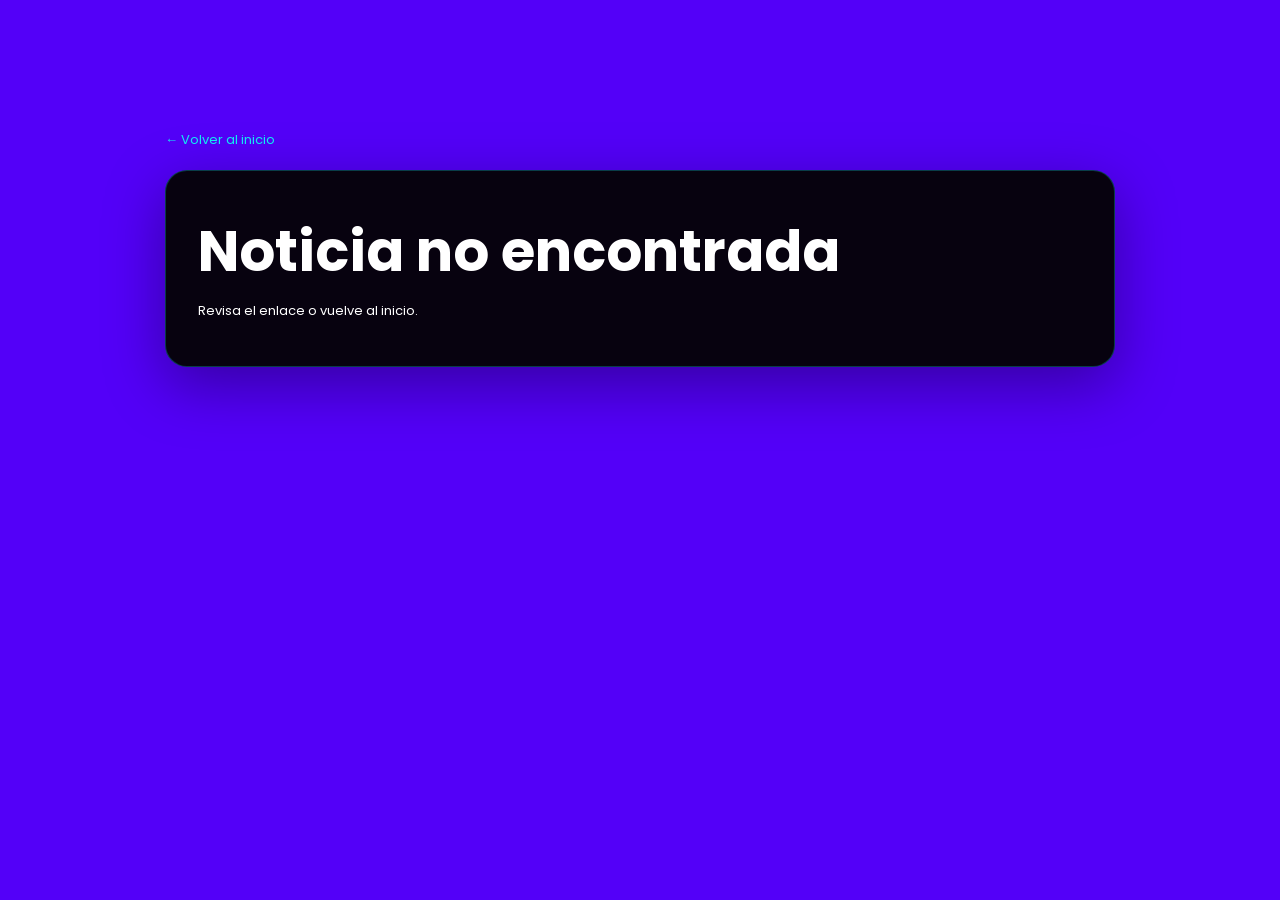
<file: noticia.html>
<!doctype html>
<html lang="es">
<head>
<meta charset="utf-8">
<meta name="viewport" content="width=device-width, initial-scale=1">
<title>Noticia | Radio Hit Colombia</title>
<link rel="preconnect" href="https://fonts.googleapis.com">
<link rel="preconnect" href="https://fonts.gstatic.com" crossorigin>
<link href="https://fonts.googleapis.com/css2?family=Poppins:wght@300;400;500;600;700;800&display=swap" rel="stylesheet">
<link rel="stylesheet" href="styles.css">
<style>
.article-shell{max-width:950px;margin:0 auto;padding:130px 24px 70px;color:#fff}.article-shell a{color:#11eaf2}.article-card{background:#07020f;border:1px solid rgba(17,234,242,.25);border-radius:22px;overflow:hidden;box-shadow:0 18px 60px rgba(0,0,0,.35)}.article-card img{width:100%;max-height:520px;object-fit:cover}.article-copy{padding:32px}.article-tag{display:inline-block;background:#5300f8;color:#fff;padding:7px 12px;border-radius:8px;font-weight:700}.article-copy h1{font-size:clamp(30px,5vw,56px);line-height:1.1;margin:18px 0}.article-meta{opacity:.75;margin-bottom:24px}.article-body{font-size:18px;line-height:1.8;white-space:pre-wrap}.back-link{display:inline-block;margin-bottom:20px}
</style>
</head>
<body>
<main class="article-shell">
<a class="back-link" href="index.html">← Volver al inicio</a>
<article id="article" class="article-card"><div class="article-copy">Cargando noticia…</div></article>
</main>
<script>
const params=new URLSearchParams(location.search);const slug=params.get('slug');
const esc=s=>String(s??'').replace(/[&<>\"']/g,c=>({'&':'&amp;','<':'&lt;','>':'&gt;','\"':'&quot;',"'":'&#39;'}[c]));
fetch('noticias.json',{cache:'no-store'}).then(r=>r.json()).then(data=>{const items=Array.isArray(data)?data:(data.items||[]);
 const item=items.find(x=>x.slug===slug); if(!item) throw new Error('No encontrada');
 document.title=`${item.titulo} | Radio Hit Colombia`;
 document.getElementById('article').innerHTML=`${item.imagen?`<img src="${esc(item.imagen)}" alt="${esc(item.titulo)}">`:''}<div class="article-copy"><span class="article-tag">${esc(item.categoria||'Noticias')}</span><h1>${esc(item.titulo)}</h1><div class="article-meta">${esc(item.fecha||'')}</div><div class="article-body">${esc(item.contenido||item.descripcion||'')}</div></div>`;
}).catch(()=>{document.getElementById('article').innerHTML='<div class="article-copy"><h1>Noticia no encontrada</h1><p>Revisa el enlace o vuelve al inicio.</p></div>'});
</script>
</body>
</html>
</file>
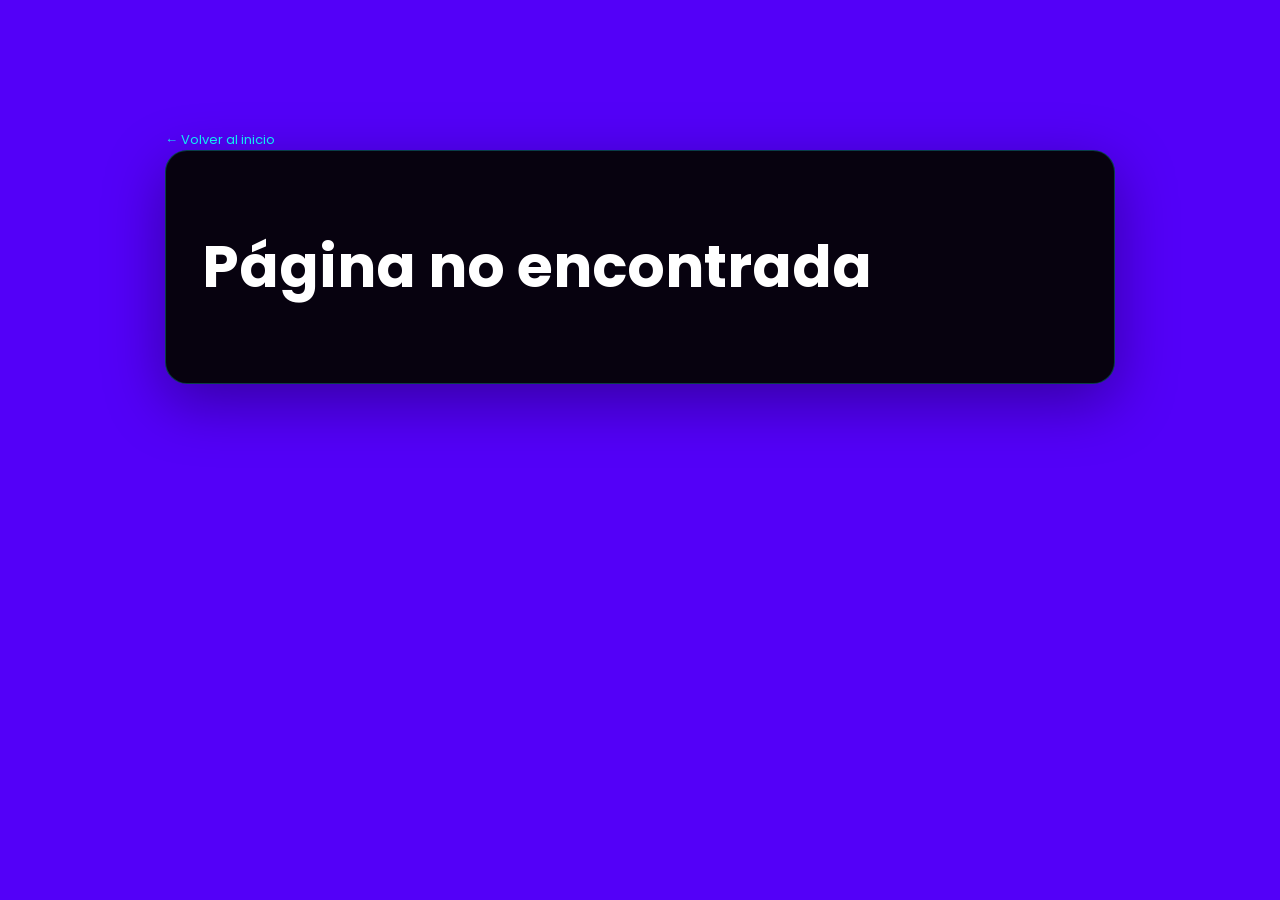
<file: pagina.html>
<!doctype html>
<html lang="es">
<head>
<meta charset="utf-8">
<meta name="viewport" content="width=device-width, initial-scale=1">
<title>Página | Radio Hit Colombia</title>
<link rel="preconnect" href="https://fonts.googleapis.com">
<link rel="preconnect" href="https://fonts.gstatic.com" crossorigin>
<link href="https://fonts.googleapis.com/css2?family=Poppins:wght@300;400;500;600;700;800&display=swap" rel="stylesheet">
<link rel="stylesheet" href="styles.css">
<style>.page-shell{max-width:950px;margin:0 auto;padding:130px 24px 70px;color:#fff}.page-card{background:#07020f;border:1px solid rgba(17,234,242,.25);border-radius:22px;padding:36px;box-shadow:0 18px 60px rgba(0,0,0,.35)}.page-card img{width:100%;border-radius:16px;margin:18px 0}.page-card h1{font-size:clamp(34px,5vw,58px);line-height:1.1}.page-body{font-size:18px;line-height:1.8;white-space:pre-wrap}.page-shell a{color:#11eaf2}</style>
</head>
<body><main class="page-shell"><a href="index.html">← Volver al inicio</a><article id="page" class="page-card">Cargando página…</article></main>
<script>
const slug=new URLSearchParams(location.search).get('slug');const esc=s=>String(s??'').replace(/[&<>\"']/g,c=>({'&':'&amp;','<':'&lt;','>':'&gt;','\"':'&quot;',"'":'&#39;'}[c]));
fetch('paginas.json',{cache:'no-store'}).then(r=>r.json()).then(data=>{const items=Array.isArray(data)?data:(data.items||[]);const item=items.find(x=>x.slug===slug);if(!item)throw new Error();document.title=`${item.titulo} | Radio Hit Colombia`;document.getElementById('page').innerHTML=`<h1>${esc(item.titulo)}</h1>${item.resumen?`<p>${esc(item.resumen)}</p>`:''}${item.imagen?`<img src="${esc(item.imagen)}" alt="${esc(item.titulo)}">`:''}<div class="page-body">${esc(item.contenido||'')}</div>`}).catch(()=>document.getElementById('page').innerHTML='<h1>Página no encontrada</h1>');
</script></body></html>
</file>
<file: styles.css>
/* 

@import url("https://cdnjs.cloudflare.com/ajax/libs/font-awesome/6.5.1/css/all.min.css");
 










 
  

  
  
	
  

  



  
 
  
  


 
<!-- Extra Variables -->







*/
/*-- Reset CSS --*/
a,abbr,acronym,address,applet,b,big,blockquote,body,caption,center,cite,code,dd,del,dfn,div,dl,dt,em,fieldset,font,form,h1,h2,h3,h4,h5,h6,html,i,iframe,img,ins,kbd,label,legend,li,object,p,pre,q,s,samp,small,span,strike,strong,sub,sup,table,tbody,td,tfoot,th,thead,tr,tt,u,ul,var{padding:0;border:0;outline:0;vertical-align:baseline;background:none;text-decoration:none}
form,textarea,input,button{-webkit-appearance:none;-moz-appearance:none;appearance:none;border-radius:0}
dl,ul,ul li{list-style:none}a,a:visited,abbr{text-decoration:none}dl,ul{font-weight:400}caption,th{text-align:center}img{border:none;position:relative}.clr{clear:both;float:none}.section,.widget,.widget ul{margin:0;padding:0}a,span.halaman-indeks-tag{color:#11eaf2}.halaman-indeks-tag{position:absolute;bottom:20px;z-index:10;border-radius:2px;padding:5px 10px;left:5px;background:#5100f1}.halaman-indeks-tag a{font-size:13px;font-weight:500;display:none}.halaman-indeks-tag a:first-child{display:inline-block}.halaman-indeks-tag:before{font-family:"font Awesome 5 Pro";margin-right:5px;font-size:16px;font-weight:900;vertical-align:middle;content:""}a img{border:0}.CSS_LIGHTBOX{z-index:999999!important}.separator a{clear:none!important;float:none!important;margin-left:0!important;margin-right:0!important}#navbar-iframe,.feed-links,.home-link,.widget-item-control,a.quickedit{display:none!important}.center{display:table;margin:0 auto;position:relative}.widget>h2,.widget>h3{display:none}
/*-- Body Content CSS --*/
body{background:#5300F8;font:13px Poppins, sans-serif;font-weight:400;color:#fff;word-wrap:break-word;margin:0;padding:0}
#header h1,#header p,#main-menu ul#main-enu-nav>li>a,.mobile-menu ul li{text-transform:uppercase}
.headblog,.top-bar-nav,.top-bar-nav ul li{float:left}
.tabs ul,.ui ul{list-style-type:none}
#blog-pager .load-more,#main-menu .mega-menu>ul,#main-menu ul>li>ul>li a,.blog-pager,.halaman-indeks,.item-post-wrap,.main-wrapper,.mega-menu-inner .mega-item,.octf-btn,.post-share .share-links li,.post-share .share-links li a,.tabs ul li{box-sizing:border-box}
.owl-carousel,.owl-carousel .owl-item{-webkit-tap-highlight-color:transparent}
.index .boxhome,.item .boxhome{height:115px}
.home #sticky-wrap{box-shadow:none}
.template-option{display:none}
#sticky-wrap,#sticky-wrap.stickyhead{box-shadow:0 0 10px rgba(128,128,128,.14)}
#main-menu .widget,#main-menu .widget>.widget-title,#sticky-wrap.stickyhead #top-bar,.accordion-body,.awesome-icon span i,.cross,.home .main-wrapper,.mobile-menu,.mobile-menu .m-sub,.octf-btn-no-icon i,.owl-carousel,.owl-carousel .owl-refresh .owl-item,.static_page .sidebar-wrapper,.tabs .content section,.tabs .slider,.tabs input[name=tab-control],.tabs ul li label br,.tabs ul li label span,.top-bar-nav .widget>.widget-title,.top-bar-social .widget>.widget-title,.btn-mobile{display:none}
#sticky-wrap{top:-115px;-webkit-transition:1s all ease;-moz-transition:1s all ease;transition:1s all ease}
#sticky-wrap.stickyhead{position:fixed;top:0;width:100%;background:#000;color:#000;padding:0;z-index:999}
#sticky-wrap.stickyhead .headblog img{margin-top:5px}
#sticky-wrap.stickyhead .iconsearch-label{bottom:-2px}
#sticky-wrap.stickyhead .headblog:before{border-top:117px solid #000000}
.header-wrapper{position:relative;width:1100px;color:#ffffff;margin:0 auto}
.headblog{position:relative;margin:0 30px 0 0;padding:0;width:187px;z-index:100}
.headblog:before{position:absolute;content:'';left:-100%;top:-50px;bottom:0;width:348px;border-right:38px solid transparent;border-top:115px solid #000000}
.btn-dekstop{display:block} 
.top-bar-nav,.top-bar-social{position:relative;display:block}
.headblog img{margin-top:-px}
.header{width:100%;padding:0;display:flex;margin:0 auto}
#header-inner{margin:8px auto;padding:0}
#header h1,#header p{line-height:38px;color:#0FFF00;padding-bottom:10px;margin:0;font-weight:400}
#header h1 a,#header h1.title a:hover{color:#FFF300;text-decoration:none}
#header .description{color:#aaa;text-shadow:none;font-style:italic;font-size:13px}
#top-bar{height:50px;overflow:hidden;margin:0}
.top-bar-nav ul li>a{height:50px;display:block;color:#ffffff;font-size:12px;font-weight:400;line-height:50px;margin:0 10px 0 0;padding:0 5px;transition:color .17s}
.top-bar-nav ul li:first-child>a{padding:0 5px 0 0}
.top-bar-nav ul>li:hover>a{text-decoration:underline}
.top-bar-social{float:right;margin:8px 0 0}
.top-bar-social ul>li{float:left;display:inline-block}
.top-bar-social ul>li>a{display:block;width:30px;height:30px;color:#ffffff;font-size:14px;text-align:center;line-height:30px;padding:0;margin:0 0 0 10px;transition:all .17s ease}
.top-bar-social ul>li:hover>a{color:#eee}
.header-menu{position:relative;font-size:15px;width:100%;margin:0;background:#6404d2}
#sticky-wrap.stickyhead .iconsearch-label {height: 27px;}
.iconsearch-label:before{position:absolute;top:0;content:'';bottom:0;left:-22%;border-radius:0;border-left:30px solid transparent;border-bottom:65px solid #000000}
.header-menu .container{position:relative;margin:0 auto;padding:0}
.iconsearch-label{cursor:pointer;height:25px;position:absolute;right:0;bottom:0;top:0;color:#11eaf2;z-index:99;font-size:16px;padding:20px;font-weight:700;background-color:#000000;transition:all .5s ease;-moz-transition:all .5s ease;-webkit-transition:all .5s ease;-ms-transition:all .5s ease;-o-transition:all .5s ease}
.iconsearch-label span{margin:0 10px}
div#searchcontainer{position:fixed;width:100%;height:100%;z-index:100;display:block;background:rgba(0,0,0,.85);left:-100%;top:0;padding-top:20%;opacity:0;cursor:pointer;text-align:center;-webkit-transform:scale(.9) translate3d(0,-50px,0);transform:scale(.9) translate3d(0,-50px,0)}
div#searchcontainer form{opacity:0;-webkit-transform:translate3d(0,-20px,0);transform:translate3d(0,-20px,0)}
div#searchcontainer form input[type=text]{width:40%;top:0;left:0;z-index:10;padding:10px;border:0;border-bottom:1px solid #000000;outline:0;font-size:1.75rem;background:none;color:#ffffff;text-align:center}
div#searchcontainer form input::-webkit-input-placeholder{color:#ffffff;opacity:.5}
div#searchcontainer form input::-moz-placeholder{color:#ffffff;opacity:.5}
div#searchcontainer form input::placeholder{color:#ffffff;opacity:.5}
div#searchcontainer form input:-ms-input-placeholder{color:#ffffff;opacity:.5}
div#searchcontainer form input::-ms-input-placeholder{color:#ffffff;opacity:.5}
div#searchcontainer.opensearch{left:0;opacity:1;-webkit-transform:scale(1) translate3d(0,0,0);-webkit-transition:all .9s ease;-ms-transition:all .9s ease;-o-transition:all .9s ease;-moz-transition:all .9s ease;transition:all .9s ease;}
div#searchcontainer.opensearch form{opacity:1;-webkit-transform:scale(1) translate3d(0,0,0);-webkit-transition:all .4s ease-in;transition:all .4s ease-in}
.cd-headline{font-size:4rem;line-height:1em;font-weight:900}
.cd-words-wrapper{display:inline-block;position:relative;text-align:left}
.cd-words-wrapper b{display:inline-block;position:absolute;white-space:nowrap;left:0;top:0}
.cd-words-wrapper b.is-visible{position:relative}
.no-js .cd-words-wrapper b{opacity:0}
.no-js .cd-words-wrapper b.is-visible{opacity:1}
.cd-headline.clip span{display:inline-block;padding:.2em 0}
.cd-headline.clip .cd-words-wrapper{overflow:hidden;vertical-align:top}
.octf-btn,.octf-btn-icon i{vertical-align:middle;display:inline-block}
.cd-headline.clip .cd-words-wrapper::after{content:'';position:absolute;top:5%;right:0;width:1px;height:88%;background-color:#000000}
.cd-headline.clip b{opacity:0}
.cd-headline.clip b.is-visible{opacity:1}
#main-menu .show-menu{display:block}
#main-menu{position:relative;height:64px;z-index:15}
#main-menu ul>li{float:left;position:relative;margin:0;padding:0;transition:background .17s}
#main-menu ul>li>a,.post-body a{transition:color .17s ease}
#main-menu ul>li>a{position:relative;color:#11eaf2;font-size:16px;font-weight:600;line-height:65px;display:inline-block;margin:0;padding:0 13px}
#main-menu ul ul,#main-menu ul>li>ul>li,#main-menu ul>li>ul>li a{transition:all .17s ease}
#main-menu ul#main-menu-nav>li:first-child>a{padding:0 13px 0 0}
#main-menu ul>li:hover>a{color:#FBFF06}
#main-menu ul#main-menu-nav,#top-bar{padding-left:10%}
#main-menu ul>li>ul{position:absolute;float:left;left:0;top:65px;width:270px;background-color:#4f00f8;z-index:99999;margin:0;padding:0;box-shadow:0 3px 5px rgba(0,0,0,.2);visibility:hidden;opacity:0}
#main-menu ul>li>ul>li>ul{position:absolute;float:left;top:0;left:100%;margin:0}
#main-menu ul>li>ul>li{display:block;float:none;position:relative}
#main-menu ul>li>ul>li a{display:block;font-size:13px;color:#4f00f8;font-weight:400;line-height:36px;border-bottom:1px solid #eee;margin:0;padding:2px 15px}
#main-menu ul>li>ul>li:hover>a{color:#f2f50b}
#main-menu ul>li>ul>li:last-child a{border-bottom:0}
#main-menu ul>li.has-sub>a:after{content:'\f107';float:right;font-family:'Font Awesome 5 Pro';font-size:14px;font-weight:400;margin:2px 0 0 8px}
#main-menu ul>li>ul>li.has-sub>a:after{content:'\f105';float:right;margin:0}
#main-menu .mega-menu{position:static!important}
#main-menu .mega-menu>ul{width:100%;padding:20px 10px}
#main-menu .mega-menu>ul.mega-menu-inner{overflow:hidden}
#main-menu ul>li:hover>ul,#main-menu ul>li>ul>li:hover>ul{visibility:visible;opacity:1}
.mega-menu-inner .mega-item{float:left;width:20%;padding:0 10px}
.mega-menu-inner .mega-content{position:relative;width:100%;overflow:hidden;padding:0}
.mega-content .post-image-wrap{width:100%;height:190px;overflow:hidden}
.mega-content .post-image-link{width:100%;height:100%;z-index:1;display:block;position:relative;overflow:hidden}
.mega-content .post-title{position:relative;font-size:14px;font-weight:700;text-transform:uppercase;margin:10px 0 5px}
.mega-content .post-title a{display:block;color:#ffffff;transition:color .17s}
.mega-content:hover .post-title a{color:#34bd5c}
.meta-price{color:#aaa;font-size:12px;font-weight:700}
.no-posts{float:left;width:100%;height:100px;line-height:100px;text-align:center}
.mega-menu .no-posts{line-height:60px;color:#ffffff}
.slide-menu-toggle{display:block;position:absolute;line-height:42px;height:42px;width:42px;top:0;left:0;font-family:FontAwesome;color:#ffffff;font-size:17px;font-weight:400;text-align:left;cursor:pointer;z-index:4;padding:0}
.slide-menu-toggle:before{content:"\f0c9"}
.nav-active .slide-menu-toggle:before{content:"\f00d"}
.mobile-menu{position:relative}
.mobile-menu>ul{margin:0}
.mobile-menu .m-sub{padding:0}
.mobile-menu ul li{position:relative;display:block;overflow:hidden;float:left;width:100%;font-size:15px;font-weight:700;line-height:35px;margin:0;padding:0;border-top: 1px solid #11eaf261;}
.mobile-menu>ul li ul{overflow:hidden}
.mobile-menu>ul>li:first-child{border-top:0}
.mobile-menu ul li a{color:#11eaf2;padding:0;display:block;transition:all .17s ease}
.mobile-menu ul li.has-sub .submenu-toggle{position:absolute;top:0;right:0;color:#000000;cursor:pointer}
.mobile-menu ul li.has-sub .submenu-toggle:after{content:'\f105';font-family:'Font Awesome 5 Pro';font-weight:400;float:right;width:34px;font-size:16px;text-align:center;transition:all .17s ease}
.mobile-menu ul li.has-sub.show>.submenu-toggle:after{transform:rotate(90deg)}
.mobile-menu>ul>li>ul>li{border-color:rgba(255,255,255,.05)}
.mobile-menu>ul>li>ul>li a{font-size:13px;text-transform:initial;font-weight:400}
.mobile-menu>ul>li>ul>li>a{color:#000000;opacity:.7;padding:0 0 0 15px}
.mobile-menu>ul>li>ul>li>ul>li{border-color:rgba(255,255,255,.02)}
.mobile-menu>ul>li>ul>li>ul>li>a{color:#000;opacity:.7;padding:0 0 0 30px}
.mobile-menu ul li a:hover,.mobile-menu ul>li>.submenu-toggle:hover{color:#f2f50b}
.chiller-theme{background:none}
.boxwrap,.statiswrap{overflow:hidden;padding:0% 0}
.boxpixal,.statiswrap{background:#}
.boxstatis .box{float:left;width:17%;margin:10px;-webkit-transition:background .3s,border .3s,-webkit-border-radius .3s,-webkit-box-shadow .3s;-o-transition:background .3s,border .3s,border-radius .3s,box-shadow .3s;transition:background .3s,border .3s,border-radius .3s,box-shadow .3s;transition:background .3s,border .3s,border-radius .3s,box-shadow .3s,-webkit-border-radius .3s,-webkit-box-shadow .3s;padding:36px 30px 36px 38px;background-color:#000;border-style:solid;border-width:0;border-radius:10px;box-shadow:12px 19px 62px 0 rgba(13,52,79,.07);z-index:999;position:relative}
.boxstatis .boximg{width:70px;height:auto}
.boxstatis .boximg img{width:100%;height:100%}
.boxmarket{overflow:hidden;padding:30px 0}
.marketleft{float:left}
.marketright{float:right}
.marketleft,.marketright{width:45%}
.marketright img{width:100%;height:auto}
.marketleft .title{position:relative;color:#777;font-size:18px;font-weight:600;padding-right:60px;display:inline-block}
.marketleft h2{position:relative;color:#322f2f;font-weight:700;line-height:1.3em;margin-top:15px}
.marketleft p{font-size:15px;color:#fff}
.recent-warpper{padding:5% 0 3%;overflow:hidden;position:relative}
.recent-boxes{position:relative;overflow:hidden}
.recent-boxes h3{font-size:2.5rem;font-weight:400;color:#00e5ff;font-family:Playball,}
#breadcrumb .delimiter:after,.YouTubePopUp-Close:before,.accordion__item .accordion-header:after,.owl-next,.owl-prev,.post-share .social a:before{font-family:"Font Awesome 5 Pro"}
.owl-carousel .animated{-webkit-animation-duration:1s;animation-duration:1s;-webkit-animation-fill-mode:both;animation-fill-mode:both}
.owl-carousel .owl-animated-in{z-index:0}
.owl-carousel .owl-animated-out{z-index:1}
.owl-carousel .fadeOut{-webkit-animation-name:fadeOut;animation-name:fadeOut}
@-webkit-keyframes fadeOut{0{opacity:1}
100%{opacity:0}}
@keyframes fadeOut{0{opacity:1}
100%{opacity:0}}
.owl-height{-webkit-transition:height .5s ease-in-out;-moz-transition:height .5s ease-in-out;-ms-transition:height .5s ease-in-out;-o-transition:height .5s ease-in-out;transition:height .5s ease-in-out}
.owl-carousel{width:100%;position:relative;z-index:1}
.owl-carousel .owl-stage{position:relative;-ms-touch-action:pan-Y}
.owl-carousel .owl-stage:after{content:".";display:block;clear:both;visibility:hidden;line-height:0;height:0}
.owl-carousel .owl-stage-outer{position:relative;overflow:hidden;-webkit-transform:translate3d(0,0,0)}
.owl-carousel .owl-controls .owl-dot,.owl-carousel .owl-controls .owl-nav .owl-next,.owl-carousel .owl-controls .owl-nav .owl-prev{cursor:pointer;-webkit-user-select:none;-khtml-user-select:none;-moz-user-select:none;-ms-user-select:none;user-select:none}
.owl-carousel.owl-loaded{display:block}
.owl-carousel.owl-loading{opacity:0;display:block}
.owl-carousel.owl-hidden{opacity:0}
.owl-carousel .owl-item{position:relative;min-height:1px;float:left;-webkit-backface-visibility:hidden;-webkit-touch-callout:none;-webkit-user-select:none;-moz-user-select:none;-ms-user-select:none;user-select:none}
.owl-carousel .owl-item img{display:block;width:100%;-webkit-transform-style:preserve-3d}
.owl-carousel.owl-text-select-on .owl-item{-webkit-user-select:auto;-moz-user-select:auto;-ms-user-select:auto;user-select:auto}
.owl-carousel .owl-grab{cursor:move;cursor:-webkit-grab;cursor:-o-grab;cursor:-ms-grab;cursor:grab}
.owl-carousel.owl-rtl{direction:rtl}
.owl-carousel.owl-rtl .owl-item{float:right}
.no-js .owl-carousel{display:block}
.owl-next,.owl-prev{top:45%;color:#ffffff;background-color:rgba(17,234,242,1);position:absolute;z-index:1;display:block;padding:0;text-align:center;overflow:hidden;transition:all .3s ease;-webkit-transition:all .3s ease;-moz-transition:all .3s ease;-o-transition:all .3s ease}
.carousel-item,.carousel-item .box-image{position:relative;width:100%;display:block}
.owl-prev{left:0}
.owl-prev:before{content:"\f104"}

.footer-box .footer li a::before,.owl-next:before{content:"\f105"}
.owl-next{right:0}
.owl-next:hover,.owl-prev:hover{background-color:#5300f8}
.owl-dots{position:relative;width:33.33%;left:0;right:0;margin:auto;text-align:center}
.owl-dot{background:#00e5ff;height:3px;width:10px;display:inline-block;margin:0 5px;-webkit-border-radius:2px;-moz-border-radius:2px;border-radius:2px;opacity:.6}
.owl-dot.active,.owl-dot:hover{background:#000000}
.main-carousel{overflow:hidden}
.main-carousel .owl-item{width:100%}
.carousel-item{overflow:hidden;background:#4F00F8;-webkit-transition:all .3s linear;transition:all .3s linear;-webkit-box-shadow:0 5px 20px 0 rgba(0,0,0,.06);box-shadow:0 5px 20px 0 rgba(0,0,0,.06)}
.accordion__item,.ot-pricing-table{box-shadow:5px 5px 20px 0 rgba(167,167,167,.1)}
.carousel-img,.carousel-item .box-image{height:300px;position:relative}
.carousel-item .carousel-content{padding:15px 30px;text-align:center}
.carousel-item .carousel-content h2.recent-title{margin:0}
.carousel-item .recent-title a,.halaman-indeks .post-info h2{color:#00F0F8;font-size:16px;font-weight:600;line-height:1.5em;text-decoration:none;margin:5px;display:-webkit-box;-webkit-line-clamp:2;-webkit-box-orient:vertical;overflow:hidden}
.carousel-item .recent-title a:hover,.halaman-indeks .post-info h2 a:hover,a.more-link:hover{text-decoration:underline}
.main-carousel .owl-next,.main-carousel .owl-prev{margin-top:0;width:40px;height:40px;font-size:25px;line-height:40px}
.main-carousel .owl-prev{left:-50px}
.main-carousel:hover .owl-prev{left:0}
.main-carousel .owl-next{right:-50px}
.main-carousel:hover .owl-next{right:0}
a.more-link{top:0;right:0;background:#4F00F8;line-height:32px;padding:7px 15px;margin:0;font-size:14px;position:absolute;color:#11eaf2;font-weight:700;text-transform:uppercase}
a.more-link:before{left:-19%;border-radius:0;border-left:30px solid transparent;border-bottom:47px solid #4F00F8;position:absolute;top:-5px;content:'';bottom:0}
.recent-boxes .widget-title{margin:0 auto 3rem;line-height:32px;max-width:1100px;width:100%;position:relative}
.recent-boxes .widget-titl h3.title{display:inline-block;position:relative;float:left;height:32px;line-height:32px;font-size:13px;padding:0;margin:0;text-transform:uppercase}
.recent-boxes .widget-title h3.title a{color:#eee}
.recent-meta span{padding:0 10px 0 0}
.recent-meta{margin:15px 0}
.recent-tag{position:absolute;bottom:20px;border-radius:2px;padding:5px 10px;left:2px;background:#4F00F8}
.recent-tag a{font-size:13px;font-weight:500}
.recent-author::before,.recent-date:before,.recent-tag:before{font-family:"font Awesome 5 Pro";margin-right:5px;font-size:16px;font-weight:900;vertical-align:middle}
.recent-author::before,.recent-date:before{color:#00F0F8}
.recent-tag:before{color:#11eaf2;content:""}
.recent-author::before{content:"\f2bd"}
.recent-date:before{content:"\f017"}
.boxpixal{overflow:hidden;padding:1% 0}
.ot-pricing-table{position:relative;float:left;text-align:center;margin:20px;background:#fff;width:22.424%;padding:10px 40px 0;-webkit-transition:all .3s linear;-moz-transition:all .3s linear;-o-transition:all .3s linear;-ms-transition:all .3s linear;transition:all .3s linear;border-radius:15px;-webkit-border-radius:15px;-moz-border-radius:15px;-webkit-box-shadow:5px 5px 20px 0 rgba(167,167,167,.1);-moz-box-shadow:5px 5px 20px 0 rgba(167,167,167,.1)}
.ot-pricing-table .title-table{position:absolute;top:30px;left:0;font-size:13px;font-weight:700;text-transform:uppercase;color:#ffffff;background:#F80000;padding:5px 15px;letter-spacing:.5px;-moz-border-radius-topleft:0;-moz-border-radius-topright:17px;-moz-border-radius-bottomright:17px;-moz-border-radius-bottomleft:0;box-shadow:8px 8px 18px 0 #e4e4e4;-webkit-box-shadow:8px 8px 18px 0 #e4e4e4;-moz-box-shadow:8px 8px 18px 0 #e4e4e4;border-radius:0 17px 17px 0;-webkit-border-radius:0 17px 17px 0}
.octf-btn,.tabs{position:relative}
.ot-pricing-table .inner-table img{margin-bottom:10px}
.ot-pricing-table .inner-table h2{font-size:28px;font-weight:500;color:#9f00ff;margin-bottom:3px}
.ot-pricing-table .inner-table h2 sup{margin-left:-25px;font-size:30px}
.ot-pricing-table .inner-table p{color:#000;font-weight:500;margin-bottom:0}
.ot-pricing-table .inner-table .details{margin-top:13px;padding-top:0px;padding-bottom:0px;line-height:0px;border-top:1px solid #}
.ot-pricing-table .inner-table .details ul{list-style:none;margin:0;padding:0;font-size:15px}
.ot-pricing-table .octf-btn{margin-bottom:-26px;color:#ffffff}
.ot-pricing-table .octf-btn:hover{box-shadow:none!important}
.ot-pricing-table:before{background:#fff;-moz-border-radius-topleft:15px;-moz-border-radius-topright:15px;-moz-border-radius-bottomright:0;-moz-border-radius-bottomleft:0;border-radius:15px 15px 0 0;-webkit-border-radius:15px 15px 0 0}
.ot-pricing-table:after{background:#fff;-moz-border-radius-topleft:0;-moz-border-radius-topright:0;-moz-border-radius-bottomright:15px;-moz-border-radius-bottomleft:15px;border-radius:0 0 15px 15px;-webkit-border-radius:0 0 15px 15px}
.ot-pricing-table.s2 .title-table{background:#f2f50b}
.octf-btn,.ot-pricing-table.s3 .title-table{background:#ff00cd}
.ot-pricing-table.s2 h2{color:#FF00CD}
.ot-pricing-table.s3 h2{color:#06f}
.octf-btn,.octf-btn:focus,.octf-btn:hover,.octf-btn:visited{color:#ffffff}
.ot-pricing-table:hover{-webkit-transform:translateY(-15px);-ms-transform:translateY(-15px);transform:translateY(-15px)}
.octf-btn{transition:all .2s ease-out;-webkit-transition:all .2s ease-out;-moz-transition:all .2s ease-out;-o-transition:all .2s ease-out;-ms-transition:all .2s ease-out;font-size:25px;padding:16px 28px;line-height:1;margin:0;text-decoration:none;white-space:nowrap;text-transform:uppercase;font-weight:500;letter-spacing:0;text-align:center;cursor:pointer;border:1px solid transparent;outline:0;overflow:hidden;border-radius:25px;-webkit-border-radius:25px;-moz-border-radius:25px;box-shadow:0 10px 25px 0 #;-webkit-box-shadow:0 10px 25px 0 #;-moz-box-shadow:0 10px 25px 0 #}
.octf-btn:focus,.octf-btn:hover{box-shadow:none}
.octf-btn.octf-btn-white{background:#fff;box-shadow:6px 6px 13px 0 rgba(42,67,113,.15);-webkit-box-shadow:6px 6px 13px 0 rgba(42,67,113,.15);-moz-box-shadow:6px 6px 13px 0 rgba(42,67,113,.15);color:#4cadff}
.octf-btn.octf-btn-white i{background:#4cadff;color:#fff}
.octf-btn.octf-btn-white:focus,.octf-btn.octf-btn-white:hover,.octf-btn.octf-btn-white:visited{color:#4cadff}
.octf-btn.octf-btn-white:before{background-color:rgba(254,76,28,.5)}
.octf-btn:before{content:"";position:absolute;top:0;left:0;width:100%;height:100%;z-index:0;-webkit-transition:all .5s;-moz-transition:all .5s;-o-transition:all .5s;transition:all .5s;opacity:1;-webkit-transform:translate(-105%,0);transform:translate(-105%,0);background-color:rgba(255,255,255,.8)}
.accordion-header,.octf-btn-icon i{-webkit-transition:all .3s linear;-moz-transition:all .3s linear;-o-transition:all .3s linear}
.octf-btn:hover:before{opacity:0;-webkit-transform:translate(0,0);transform:translate(0,0)}
.octf-btn-icon{text-align:left;padding:5px 5px 5px 18px}
.octf-btn-icon i{background:#;color:#fff;width:40px;height:40px;line-height:40px;text-align:center;margin-left:px;border-radius:50%;-webkit-border-radius:50%;-moz-border-radius:50%;-ms-transition:all .3s linear;transition:all .3s linear}
.octf-btn-primary{background:#06f}
.octf-btn-primary.octf-btn{box-shadow:12px 12px 20px 0 rgba();-webkit-box-shadow:12px 12px 20px 0 rgba();-moz-box-shadow:12px 12px 20px 0 rgba()}
.octf-btn-primary.octf-btn-icon{box-shadow:8px 8px 18px 0 #;-webkit-box-shadow:8px 8px 18px 0 #;-moz-box-shadow:8px 8px 18px 0 rgba()}
.octf-btn-primary:focus,.octf-btn-primary:hover{box-shadow:none}
.octf-btn-secondary{background:#9f00ff}
.octf-btn-secondary.octf-btn{box-shadow:12px 12px 20px 0 rgba();-webkit-box-shadow:12px 12px 20px 0 rgba();-moz-box-shadow:12px 12px 20px 0 rgba()}
.octf-btn-secondary.octf-btn-icon{box-shadow:8px 8px 18px 0 #;-webkit-box-shadow:8px 8px 18px 0 #;-moz-box-shadow:8px 8px 18px 0 #}
.octf-btn-secondary i{color:#Fff}
.octf-btn-secondary.octf-btn-white{color:#00c3ff;box-shadow:6px 6px 13px 0 rgba(42,67,113,.15);-webkit-box-shadow:6px 6px 13px 0 rgba(42,67,113,.15);-moz-box-shadow:6px 6px 13px 0 rgba(42,67,113,.15)}
.octf-btn-secondary.octf-btn-white:focus,.octf-btn-secondary.octf-btn-white:hover,.octf-btn-secondary.octf-btn-white:visited{color:#00c3ff}
.octf-btn-third i,.octf-btn-third.octf-btn-white:focus,.octf-btn-third.octf-btn-white {color:#fff:hover,.octf-btn-third.octf-btn-white:visited{color:#f2f50b}
.octf-btn-secondary.octf-btn-white i{background:#00c3ff}
.octf-btn-third,.octf-btn-third.octf-btn-white i{background:#FF00CD}(body.color.blue)}
.octf-btn-secondary:focus,.octf-btn-secondary:hover{box-shadow:none}
.octf-btn-third.octf-btn{box-shadow:12px 12px 20px 0 rgba();-webkit-box-shadow:12px 12px 20px 0 rgba();-moz-box-shadow:12px 12px 20px 0 rgba()}
.octf-btn-third.octf-btn-icon{box-shadow:8px 8px 18px 0 #;-webkit-box-shadow:8px 8px 18px 0 #;-moz-box-shadow:8px 8px 18px 0 #}
.octf-btn-third.octf-btn-white{color:#f2f50b;box-shadow:6px 6px 13px 0 rgba(42,67,113,.15);-webkit-box-shadow:6px 6px 13px 0 rgba(42,67,113,.15);-moz-box-shadow:6px 6px 13px 0 rgba(42,67,113,.15)}
.octf-btn-third:focus,.octf-btn-third:hover{box-shadow:none}
.btn-readmore a{transition:all .2s ease-out;-webkit-transition:all .2s ease-out;-moz-transition:all .2s ease-out;-o-transition:all .2s ease-out;-ms-transition:all .2s ease-out;font-size:12px;line-height:1;display:inline-block;text-decoration:none;white-space:nowrap;font-weight:500;letter-spacing:1px;text-transform:uppercase}
.accordion{font-size:1rem;margin:0 auto}
.accordion-header{padding:0 5px;cursor:pointer;font-size:16px;font-weight:600;-ms-transition:all .3s linear;transition:all .3s linear}
.accordion-body__contents{padding:20px 5px;font-size:14px;color:#6c08cf;line-height:2;font-weight:400}
.accordion__item .accordion__item .accordion-header{background:#fff;color:#021f2d;padding:10px 20px;font-size:14px}
.accordion__item.active:last-child .accordion-header{border-radius:0}
.accordion:first-child .accordion__item .accordion-header{border-bottom:1px solid transparent}
.accordion__item .accordion-header:after{content:"\f067";float:right;position:relative;transition:.3s all;transform:rotate(0);font-weight:400;height:30px;width:30px;line-height:30px;text-align:center;font-size:13px;background:#6c08cf;color:#f2f50b;border-radius:50%;-webkit-border-radius:50%;-moz-border-radius:50%}
.accordion__item.active>.accordion-header:after{content:"\f068";font-family:"Font Awesome 5 Pro";background:#f2f50b;color:#ffffff;transform:rotate(-180deg)}
.accordion__item{cursor:pointer;background:#00e5ff;display:block;overflow:hidden;font-weight:500;color:#6C08CF;padding:13px 10px 13px 25px;-webkit-transition:all .3s linear;-moz-transition:all .3s linear;-o-transition:all .3s linear;margin-bottom:20px;-webkit-box-shadow:5px 5px 20px 0 rgba(167,167,167,.1);-moz-box-shadow:5px 5px 20px 0 rgba(167,167,167,.1);-ms-transition:all .3s linear;transition:all .3s linear}
.tabs{padding:0;width:100%}
.tabs ul li label{font-weight:400;font-size:15px}
.tabs ul li label span{display:block;color:#000000;padding:10px 0;font-weight:500;font-size:14px}
.tabs ul{padding-left:0;display:-webkit-box;display:flex;-webkit-box-orient:horizontal;-webkit-box-direction:normal;flex-direction:row;margin-bottom:40px;-webkit-box-pack:justify;justify-content:space-between;-webkit-box-align:end;align-items:flex-end;flex-wrap:wrap}
.tabs ul li{-webkit-box-flex:1;flex:1;width:25%;padding:0 10px;text-align:center}
.tabs ul li label.color1{background-color:#9fb6ff}
.tabs ul li label.color2{background-color:#a5dce4}
.tabs ul li label.color3{background-color:#f9d8ac}
.tabs ul li label.color4{background-color:#b9f5eb}
.tabs ul li label.color5{background-color:#d0c1f7}
.tabs ul li label i{font-size:30px}
.tabs ul li label.color1 i,.tabs ul li label.color1 span{color:#5962b1}
.tabs ul li label.color2 i,.tabs ul li label.color2 span{color:#1893a5}
.tabs ul li label.color3 i,.tabs ul li label.color3 span{color:#c58024}
.tabs ul li label.color4 i,.tabs ul li label.color4 span{color:#12907b}
.tabs ul li label.color5 i,.tabs ul li label.color5 span{color:#8013af}
.tabs input[name=tab-control]:nth-of-type(1):checked~ul>li:nth-child(1)>label span,.tabs input[name=tab-control]:nth-of-type(1):checked~ul>li:nth-child(1)>label.color1 i,.tabs input[name=tab-control]:nth-of-type(2):checked~ul>li:nth-child(2)>label span,.tabs input[name=tab-control]:nth-of-type(2):checked~ul>li:nth-child(2)>label.color2 i,.tabs input[name=tab-control]:nth-of-type(3):checked~ul>li:nth-child(3)>label span,.tabs input[name=tab-control]:nth-of-type(3):checked~ul>li:nth-child(3)>label.color3 i,.tabs input[name=tab-control]:nth-of-type(4):checked~ul>li:nth-child(4)>label span,.tabs input[name=tab-control]:nth-of-type(4):checked~ul>li:nth-child(4)>label.color4 i,.tabs input[name=tab-control]:nth-of-type(5):checked~ul>li:nth-child(5)>label span,.tabs input[name=tab-control]:nth-of-type(5):checked~ul>li:nth-child(5)>label.color5 i{color:#ffffff}
.boxwrap-wrap{overflow:hidden;padding:0px 0}
.boxwrap-os-left{float:left;width:45%}
.boxwrap-os-right{float:right;width:82%}
.boxwrap-os-left h2{color:#ffffff;font-size:3rem;line-height:1.2em;margin:0;font-weight:900;letter-spacing:-2px}
.boxwrap-os-left h2 span{color:#f2f50b}
.boxwrap-os-right p{font-size:15px}
.font-small h2 {font-size: 35px!important;padding:0 0 20px 0;}
.font-big h2{font-size:35px!important;padding: 0;}
.box-ui{margin:-8% auto 3%;display:flex}
.ui{width:900px;margin:0 auto;color:#ffffff;box-shadow:none}
.ui ul{margin:0 30px 10px 0;padding:0;font-size:11px;font-weight:400;line-height:20px}
.ui .drop{z-index:-3;opacity:0;width:100%;height:10px;background:#f2f50b;position:absolute;color:#ffffff;bottom:0;padding:12px 0 21px;-webkit-transition-property:bottom,opacity;transition-property:bottom,opacity;-webkit-transition-duration:.3s;transition-duration:.3s}
.ui_box,.ui_box:hover{-webkit-transition-duration:.3s;position:relative;transition-duration:.3s}
.ui .drop p{color:#ffffff;text-align:center}
.ui_box{width:300px;height:220px;background:#3d3d3d;float:left;box-shadow:-1px 0 rgba(255,255,255,.07);-webkit-transform:scale(1);transform:scale(1);-webkit-transition-property:background,-webkit-transform;transition-property:background,-webkit-transform;transition-property:transform,background;transition-property:transform,background,-webkit-transform}
.ui_box__inner{padding:30px}
.ui_box__inner span{font-size:36px;font-weight:700}
.ui_box:hover .ui_box__inner span,.ui_box:hover ul li{color:#f2f50b}
.ui_box:hover h2{color:#333}
.ui_box__inner .progress{width:100%;margin-top:10px;height:6px;background:rgba(101,101,101,.3);margin-bottom:15px}
.ui_box__inner .progress_graph{float:right;border-bottom:1px solid rgba(255,255,255,.09);width:85px;text-align:center;position:relative;padding-left:20px;top:24px}
.ui_box__inner .progress_graph__bar--1{width:10px;height:20px;background:#f2f50b;float:left;margin-right:10px;position:relative;bottom:-10px;-webkit-animation:graph 1s}
.ui_box__inner .progress_graph__bar--2{width:10px;-webkit-animation:graph2 1s;height:30px;float:left;margin-right:10px;background:#f2f50b}
.ui_box__inner .progress_graph__bar--3{width:10px;height:24px;margin-right:10px;-webkit-animation:graph3 1s;background:#f2f50b;float:left;position:relative;bottom:-6px}
.ui_box__inner .progress_graph__bar--4{width:10px;height:14px;-webkit-animation:graph4 1s;bottom:-16px;position:relative;background:#f2f50b;float:left}
.ui_box__inner .progress_bar{height:6px;float:left;width:58%;background:#f2f50b;-webkit-animation:bar 2s}
.ui_box__inner .progress_bar--two{height:6px;float:left;width:78%;background:#f2f50b;-webkit-animation:bar2 2s}
.ui_box h2{font-weight:400;font-size:16px;margin:-4px 0 3px}
.ui_box p{font-size:13px;color:#00e5ff;clear:left;font-weight:300;margin:2px 0 15px}
.ui_box:hover{background:#fff;-webkit-transform:scale(1.1);transform:scale(1.1);-webkit-transition-property:background,-webkit-transform;transition-property:background,-webkit-transform;transition-property:transform,background;transition-property:transform,background,-webkit-transform;z-index:1}
.ui_box:hover .ui_box__inner p{color:#333}
.ui_box:hover .drop{-webkit-transition-property:bottom,opacity;transition-property:bottom,opacity;-webkit-transition-duration:.3s;transition-duration:.3s;bottom:-42px;opacity:1}
.stat_left{float:left}
@-webkit-keyframes bar{from{width:0}
to{width:58%}}
@keyframes bar{from{width:0}
to{width:58%}}
@-webkit-keyframes bar2{from{width:0}
to{width:78%}}
@keyframes bar2{from{width:0}
to{width:78%}}
@-webkit-keyframes graph{from{height:0}
to{height:20px}}
@keyframes graph{from{height:0}
to{height:20px}}
@-webkit-keyframes graph2{from{height:0}
to{height:30px}}
@keyframes graph2{from{height:0}
to{height:30px}}
@-webkit-keyframes graph3{from{height:0}
to{height:24px}}
@keyframes graph3{from{height:0}
to{height:24px}}
@-webkit-keyframes graph4{from{height:0}
to{height:13px}}
@keyframes graph4{from{height:0}
to{height:13px}}
.boxwrap-left{float:left}
.boxwrap-right{float:right}
.boxwrap-left,.boxwrap-right{width:45%}
.boxwrap-text h3{color:#11eaf2;font-size:25px;font-weight:800;margin:2;text-transform:uppercase}
.boxwrap-text p{font-size:16px}
.boxwrap-text h2{color:#ffffff;font-size:55px;font-weight:800;letter-spacing:-1px;line-height:1;margin:10px 0}
.boxwrap-text h2 span{color:#f2f50b}
.boxwrap-icon{margin:30px 0;display:inline-block}
.boxwrap-number{float:left;width:27%;margin-right:31px}
.boxwrap-number i{font-size:8px;position:relative;color:#ffc400;display:block}
.boxwrap-number h4{color:#ffc400;margin:0;line-height:1;font-size:40px;font-weight:700}
.touc1 h4,.touc1 i{color:#4cadff}
.touc2 h4,.touc2 i{color:#f2f50b}
.boxwrap-number p{margin:0;font-size:15px}
.colorwp{font-weight:400;font-size:13px;background:#f2f50b;background:linear-gradient(-35deg,#25D366 0,#25D366 100%);box-shadow:0 10px 25px 0 #}
.center-text{text-align:center;margin-bottom:3%}
.center-text h2{font-size:3rem}
.serviceimg{width:400px;max-width:100%;margin-top:25px}
.serviceimg img{width:100%;height:auto}
.tabs .content p{font-size:14px;line-height:1.7;font-weight:300}
.content-right>ul{padding-left:0;list-style:none;margin-top:40px;margin-bottom:40px}
.content-right>ul>li{line-height:1.4;display:inline-block;width:48%;text-align:left;padding:0}
.content-right>ul>li i{float:left;margin-right:20px;width:40px;font-size:40px;height:40px}
.content-right>ul>li i.icon1{color:#0BEAF5}
.content-right>ul>li i.icon2{color:#00c3ff}
.tabs input[name=tab-control]:nth-of-type(1):checked~.content>section:nth-child(1).content-right .btncolor{background:#ff9b8f;background:linear-gradient(-35deg,rgba(255,155,143,1) 0,#ff68a2 100%);box-shadow:0 10px 25px 0 #ffc1d4}
.tabs input[name=tab-control]:nth-of-type(2):checked~.content>section:nth-child(2).content-right .btncolor{background:#61d020;background:linear-gradient(-35deg,#61d020 0,#8bec51 100%);box-shadow:0 10px 25px 0 #beeaa4}
.tabs input[name=tab-control]:nth-of-type(3):checked~.content>section:nth-child(3).content-right .btncolor{background:#f9c253;background:linear-gradient(-35deg,#f9c253 0,#ffc54f 100%);box-shadow:0 10px 25px 0 #ffefce}
.tabs input[name=tab-control]:nth-of-type(4):checked~.content>section:nth-child(4).content-right .btncolor{background:#32ecad;background:linear-gradient(-35deg,#5dfbc5 0,#32ecad 100%);box-shadow:0 10px 25px 0 #c6f7e6}
.tabs input[name=tab-control]:nth-of-type(5):checked~.content>section:nth-child(5).content-right .btncolor{background:#975cf4;background:linear-gradient(-35deg,#b58af9 0,#975cf4 100%);box-shadow:0 10px 25px 0 #dec9ff}
.content-right .btnfont{font-size:13px;padding:15px 30px;font-weight:400}
.tabs ul li label{padding:35px 15px;box-shadow:none;color:#ffffff;border-radius:5px;position:relative;text-overflow:ellipsis;display:block;cursor:pointer;-webkit-transition:all .2s ease-in-out;transition:all .2s ease-in-out;white-space:nowrap;-webkit-user-select:none;-moz-user-select:none;-ms-user-select:none;user-select:none}
.tabs input[name=tab-control]:nth-of-type(1):checked~ul>li:nth-child(1)>label.color1{background:#5e6eff}
.tabs input[name=tab-control]:nth-of-type(2):checked~ul>li:nth-child(2)>label.color2{background:#00b8d5}
.tabs input[name=tab-control]:nth-of-type(3):checked~ul>li:nth-child(3)>label.color3{background:#fad961}
.tabs input[name=tab-control]:nth-of-type(4):checked~ul>li:nth-child(4)>label.color4{background:#32ecad}
.tabs input[name=tab-control]:nth-of-type(5):checked~ul>li:nth-child(5)>label.color5{background:#8a63f2}
.tabs input[name=tab-control]:nth-of-type(1):checked~ul>li:nth-child(1)>label.color1::after,.tabs input[name=tab-control]:nth-of-type(2):checked~ul>li:nth-child(2)>label.color2::after,.tabs input[name=tab-control]:nth-of-type(3):checked~ul>li:nth-child(3)>label.color3::after,.tabs input[name=tab-control]:nth-of-type(4):checked~ul>li:nth-child(4)>label.color4::after,.tabs input[name=tab-control]:nth-of-type(5):checked~ul>li:nth-child(5)>label.color5::after{position:absolute;bottom:-20px;margin:0 auto;content:'';left:40%;border-right:20px solid transparent;border-left:20px solid transparent;border-bottom:0 solid transparent}
.tabs input[name=tab-control]:nth-of-type(1):checked~ul>li:nth-child(1)>label.color1::after{border-top:20px solid #}
.tabs input[name=tab-control]:nth-of-type(2):checked~ul>li:nth-child(2)>label.color2::after{border-top:20px solid #}
.tabs input[name=tab-control]:nth-of-type(3):checked~ul>li:nth-child(3)>label.color3::after{border-top:20px solid #}
.tabs input[name=tab-control]:nth-of-type(4):checked~ul>li:nth-child(4)>label.color4::after{border-top:20px solid #}
.tabs input[name=tab-control]:nth-of-type(5):checked~ul>li:nth-child(5)>label.color5::after{border-top:20px solid #}
.tabs .content{margin:20px 10px;padding:0;display:inline-flex}
.tabs .content section{padding:50px 80px;-webkit-animation-name:content;animation-name:content;-webkit-animation-direction:normal;animation-direction:normal;-webkit-animation-duration:.3s;animation-duration:.3s;-webkit-animation-timing-function:ease-in-out;animation-timing-function:ease-in-out;-webkit-animation-iteration-count:1;animation-iteration-count:1;line-height:1.4;background:url() 100% 115% no-repeat #000;background-size:550px 380px}
.tabs .content section h3{font-size:20px;font-weight:600}
.tabs input[name=tab-control]:nth-of-type(1):checked~.content>section:nth-child(1) h3:after{background:#5e6eff}
.tabs input[name=tab-control]:nth-of-type(2):checked~.content>section:nth-child(2) h3:after{background:#00b8d5}
.tabs input[name=tab-control]:nth-of-type(3):checked~.content>section:nth-child(3) h3:after{background:#f9c253}
.tabs input[name=tab-control]:nth-of-type(4):checked~.content>section:nth-child(4) h3:after{background:#32ecad}
.tabs input[name=tab-control]:nth-of-type(5):checked~.content>section:nth-child(5) h3:after{background:#8a63f2}
.tabs .content section h3::after{content:"";position:relative;display:block;width:30px;height:3px;background:#428bff;margin-top:5px;left:1px}
.content-right{float:right}
.content-left{float:left}
.content-left,.content-right{width:50%}
.tabs input[name=tab-control]:nth-of-type(1):checked~.content>section:nth-child(1),.tabs input[name=tab-control]:nth-of-type(2):checked~.content>section:nth-child(2),.tabs input[name=tab-control]:nth-of-type(3):checked~.content>section:nth-child(3),.tabs input[name=tab-control]:nth-of-type(4):checked~.content>section:nth-child(4),.tabs input[name=tab-control]:nth-of-type(5):checked~.content>section:nth-child(5){display:block}
.tabs input[name=tab-control]:nth-of-type(1):checked~.content>section:nth-child(1){box-shadow:0 10px 30px 0 #}
.tabs input[name=tab-control]:nth-of-type(2):checked~.content>section:nth-child(2){box-shadow:0 10px 30px 0 rgba(83,194,3,.2)}
.tabs input[name=tab-control]:nth-of-type(3):checked~.content>section:nth-child(3){box-shadow:0 10px 30px 0 rgba(247,107,28,.2)}
.tabs input[name=tab-control]:nth-of-type(4):checked~.content>section:nth-child(4){box-shadow:0 10px 30px 0 rgba(0,191,141,.2)}
.tabs input[name=tab-control]:nth-of-type(5):checked~.content>section:nth-child(5){box-shadow:0 10px 30px 0 rgba(196,68,251,.2)}
@-webkit-keyframes content{from{opacity:0;-webkit-transform:translateY(5%);transform:translateY(5%)}
to{opacity:1;-webkit-transform:translateY(0);transform:translateY(0)}}
@keyframes content{from{opacity:0;-webkit-transform:translateY(5%);transform:translateY(5%)}
to{opacity:1;-webkit-transform:translateY(0);transform:translateY(0)}}
.home .boxhome{position:relative;display:block;overflow:hidden;width:auto;height:83vh}
#footer-wrapper,.boxhome,.recent-warpper,.subs-wrapper{background-color:#000000;background-image: -webkit-gradient(linear,left top,right top,from(#000000),to(#000000));background-image: linear-gradient(to right,#000000,#000000)}
.item .boxhome{margin-bottom:30px}
.overlay{position:fixed;left:0;right:0;top:0;bottom:0;display:none}
.overlay.active,div#searchcontainer.opensearch {cursor: url(https://blogger.googleusercontent.com/img/b/R29vZ2xl/AVvXsEgfDG5wwzZ3h6YHbt60laipbrbiwoOldPamFtcOzL1X8T6-NOFwpJmV_H7fTR_44iq23oF0KMlaXJ1bDtTC26G4Hb4ACJNQsqEf_mh_PnCgyKhPrfDi0xWH9Y-tTJKRKPIJ7Kc8UNfYuYXE/s1600/cross-out.png),pointer;}
.overlay.active{z-index:999;background:rgba(0,0,0,0.79);display:block}
.digital-wrapper {z-index:99999;overflow:hidden;padding-top:8%}
.digital-wrapper h3{font-size:40px;font-weight:500;line-height:1.2;color:#ffffff;margin:0}
.box-left p{font-size:16px;line-height:1.5em}
.box-left{float:left;width:45%;color:#11eaf2}
.box-right{float:right;width:50%;margin-top:-14%}
.box-right img{width:100%;height:auto}
.boxwrap-left h5{margin:0;font-weight:500;text-transform:uppercase;font-size:17px}
.YouTubePopUp-Wrap{position:fixed;width:100%;height:100%;background-color:rgba(0,0,0,.8);top:0;left:0;z-index:9999999999999}
.YouTubePopUp-animation{opacity:0;animation-name:YouTubePopUp}
@-webkit-keyframes YouTubePopUp{0{opacity:0}
100%{opacity:1}}
@keyframes YouTubePopUp{0{opacity:0}
100%{opacity:1}}
.YouTubePopUp-Content{max-width:800px;display:block;margin:0 auto;height:100%;position:relative}
.YouTubePopUp-Content iframe{max-width:100%!important;width:100%!important;display:block!important;height:500px!important;border:none!important;position:absolute;top:0;bottom:0;margin:auto 0}
.YouTubePopUp-Hide{animation-name:YouTubePopUpHide}
@-webkit-keyframes YouTubePopUpHide{0{opacity:1}
100%{opacity:0}}
@keyframes YouTubePopUpHide{0{opacity:1}
100%{opacity:0}}
.YouTubePopUp-Close{position:absolute;top:0;cursor:pointer;bottom:500px;z-index:10;right:-13px;margin:auto 0;width:24px;color:#ffffff;height:24px;background:#ffffff;border:2px solid #fff;border-radius:50px;line-height:24px;text-align:center}
.YouTubePopUp-Close:hover{opacity:.5}
.YouTubePopUp-Close:before{content:'\f00d'}
.wpbtn{padding:10px 0;clear:both;display:block;position:relative;margin:0 auto}
.js-modal-video,.js-modal-video .overlay-box span{display:inline-block;height:60px;width:60px;text-align:center}
.wpbtn a.btn-wite{background:#4F00F8;padding:17px 50px;border-radius:50px}
.wpbtn a{margin-right:20px}
.js-modal-video{position:relative;font-size:18px;border-radius:50px;line-height:60px;margin-right:40px;transition:all .3s ease;-moz-transition:all .3s ease;-webkit-transition:all .3s ease;-ms-transition:all .3s ease;-o-transition:all .3s ease;background-image:linear-gradient(to right,#11eaf2 0,#11eaf2 100%)}
a.js-modal-video{color:#ffffff}
.js-modal-video .overlay-box span{position:absolute;left:50%;top:50%;z-index:99;color:#ffffff;font-weight:600;font-size:16px;border-radius:50%;padding-left:7px;background-color:#fff;margin-top:-30px;margin-left:-30px;transition:all .9s ease;-moz-transition:all .9s ease;-webkit-transition:all .9s ease;-ms-transition:all .9s ease;-o-transition:all .9s ease;-webkit-box-shadow:0 0 30px rgba(0,0,0,.1);-moz-box-shadow:0 0 30px rgba(0,0,0,.1);box-shadow:0 0 30px rgba(0,0,0,.1)}
.js-modal-video .ripple,.js-modal-video .ripple:after,.js-modal-video .ripple:before{position:absolute;top:50%;left:50%;height:60px;width:60px;-webkit-transform:translate(-50%,-50%);-moz-transform:translate(-50%,-50%);-ms-transform:translate(-50%,-50%);-o-transform:translate(-50%,-50%);transform:translate(-50%,-50%);-webkit-border-radius:50%;-moz-border-radius:50%;-ms-border-radius:50%;-o-border-radius:50%;border-radius:50%;-webkit-box-shadow:0 0 0 0 rgba(255, 0, 0);-moz-box-shadow:0 0 0 0 rgba(255, 0, 0);-ms-box-shadow:0 0 0 0 rgba(255, 0, 0);-o-box-shadow:0 0 0 0 rgba(255, 0, 0);box-shadow:0 0 0 0 rgba(255, 0, 0);-webkit-animation:ripple 3s infinite;-moz-animation:ripple 3s infinite;-ms-animation:ripple 3s infinite;-o-animation:ripple 3s infinite;animation:ripple 3s infinite}
.js-modal-video .ripple:before{-webkit-animation-delay:.9s;-moz-animation-delay:.9s;-ms-animation-delay:.9s;-o-animation-delay:.9s;animation-delay:.9s;content:"";position:absolute}
.js-modal-video .ripple:after{-webkit-animation-delay:.6s;-moz-animation-delay:.6s;-ms-animation-delay:.6s;-o-animation-delay:.6s;animation-delay:.6s;content:"";position:absolute}
@-webkit-keyframes ripple{70%{box-shadow:0 0 0 20px rgba(255,255,255,0)}
100%{box-shadow:0 0 0 0 rgba(255,255,255,0)}}
@keyframes ripple{70%{box-shadow:0 0 0 20px rgba(255,255,255,0)}
100%{box-shadow:0 0 0 0 rgba(255,255,255,0)}}
#outer-wrapper{max-width:1100px;margin:0 auto}
.item-post .post-body img,.widget iframe,.widget img{max-width:100%}
#content-wrapper{margin:0 auto;display:block}
.item #content-wrapper{display:inline-flex}
.static_page #content-wrapper{display:block}
#content-wrapper>.container{margin:0 -15px}
.main-wrapper{float:left;overflow:hidden;width:100%;word-wrap:break-word;padding:0 25px;margin:3% 0}
.item .main-wrapper{width:70%;padding:0 15px;margin:0 auto}
.sidebar-wrapper{display:none;float:right;overflow:hidden;width:30%;box-sizing:border-box;word-wrap:break-word;padding:0 15px}
.item .sidebar-wrapper{display:block;position:sticky;position:-webkit-sticky;top:0}
.post-image-wrap,.sizeimg{position:relative;display:block}
.about-author .avatar-container,.comments .avatar-image-container,.post-image-link{background-color:#;}
.sizeimg{width:100%;height:100%;object-fit:cover;z-index:1;border-radius:2px;transition:opacity .17s ease}
.hot-item-inner:hover .post-image-link .sizeimg,.post-image-link:hover .sizeimg,.post-image-wrap:hover .post-image-link .sizeimg{opacity:.5}
.post-title a{display:block}
.post-meta,.post-meta a{overflow:hidden;color:#fff;font-size:12px;font-weight:300;padding:0}
.item-post .post-meta{line-height:20px}
.post-meta span{float:left;display:inline-block;margin:0 10px 0 0}
.post-meta span img{float:left;width:20px;height:20px;color:#ffffff;margin:0 5px 0 0;border-radius:20px}
.post-meta i{margin:0 4px}
.post-meta .post-author:after{content:'-';margin:0 0 0 8px}
.show-hot .no-posts{position:absolute;top:calc(50% - 50px);left:0;width:100%}
.queryMessage{overflow:hidden;background-color:#;color:#00e5ff;font-size:13px;font-weight:400;position:relative;padding:1px 0px;margin:0 0 10px}
.queryMessage .query-info{margin:0 5px}
.queryMessage .search-label,.queryMessage .search-query{font-weight:700;text-transform:uppercase}
.queryMessage .search-label:before,.queryMessage .search-query:before{content:"\201c"}
.queryMessage .search-label:after,.queryMessage .search-query:after{content:"\201d"}
.queryMessage a.show-more{position:absolute;right:0;color:#5300f8;top:3;padding:2px 2px;bottom:3;background:#11eaf2;transition:opacity .17s}
.queryMessage a.show-more:hover{opacity:.8}
.queryEmpty{font-size:13px;font-weight:400;padding:10px 0;margin:0 0 25px;text-align:center}
.title-wrap{display:none}
.post-body .widget-content{text-align:center;margin:.8em 0;display:block}
.post-body .widget-content:blank{margin:0}
.Ad-Slots-below .widget,.Ad-Slots-below .widget-content,.Middle-Ad-Slot1 .widget,.Middle-Ad-Slot1 .widget-content,.Middle-Ad-Slot2 .widget,.Middle-Ad-Slot2 .widget-content,.top-Ad-Slots .widget,.top-Ad-Slots .widget-content{margin:0!important}
.custom-widget li{overflow:hidden;margin:20px 0 0}
.custom-widget li:first-child{padding:0;margin:0;border:0}
.custom-widget .post-image-link{position:relative;width:80px;height:70px;float:left;overflow:hidden;display:block;vertical-align:middle;margin:0 12px 0 0}
.custom-widget .post-info{overflow:hidden}
.custom-widget .post-title{overflow:hidden;font-size:13px;font-weight:500;line-height:1.5em;margin:0 0 3px}
.custom-widget .post-title a{display:block;color:#ffffff;transition:color .17s}
.custom-widget li:hover .post-title a{color:#f2f50b}
.halaman-indeks-wrap{position:relative;float:left;width:100%}
.item-post-wrap{padding:20px 0}
.blog-post{display:block;overflow:hidden;word-wrap:break-word}
.bxposts{display:flex;flex-wrap:wrap;margin:0 -15px}
.halaman-indeks{display:block;width:30.632%;padding:0;overflow:visible;margin:15px;height:300px;position:relative;background:#00e5ff26;-webkit-transition:all .3s linear;transition:all .3s linear;-webkit-box-shadow:0 5px 20px 0 rgba(0,0,0,.06);box-shadow:0 5px 20px 0 rgba(0,0,0,.06)}
.halaman-indeks:hover{-webkit-box-shadow:none;box-shadow:none}
.halaman-indeks .post-image-wrap{width:100%;height:220px;overflow:hidden;margin:0}
.halaman-indeks .post-image-wrap .post-image-link{width:100%;height:100%;position:relative;display:block;z-index:1;overflow:hidden}
.halaman-indeks .post-info{position:relative;margin:0 auto;text-align:center;padding:5px 20px}
.halaman-indeks .post-info h2 a{display:block;color:#ffffff;transition:color .17s}
.date-header{display:block;overflow:hidden;font-weight:400;margin:0!important;padding:0}
.halaman-indeks .post-meta{display:inline-block;text-align:center;margin:20px auto;position:relative}
#breadcrumb{font-size:12px;font-weight:400;color:#fff;margin:0 0 15px}
#breadcrumb a{color:#00e5ff;transition:color .17s}
#breadcrumb a:hover{color:#f2f50b}
#breadcrumb a,#breadcrumb em{display:inline-block}
#breadcrumb .delimiter:after{content:'\f105';font-size:8px;font-weight:400;font-style:normal;vertical-align:middle;margin:0 3px}
.item-post h1.post-title{color:#00e5ff;font-size:27px;line-height:1.5em;font-weight:700;position:relative;display:block;margin:0 0 15px;padding:0}
.main .widget,.static_page .item-post h1.post-title{margin:0}
.item-post .post-body{width:100%;font-size:15px;line-height:1.4em;overflow:hidden;padding:0px 0 0;margin:0}
.item-post .post-outer{padding:0}
.main .Blog{border-bottom-width:0}
.post-footer{position:relative;float:left;width:100%;margin:0px 0}
.post-footer .post-labels{margin:0 auto;float:left}
.inline-ad{position:relative;display:block;max-height:60px;margin:0 0 30px}
.inline-ad>ins{display:block!important;margin:0 auto!important}
.item .inline-ad{float:left;width:100%;margin:20px 0 0}
.comments .comments-content .datetime,.post-share{float:right}
.item-post-wrap>.inline-ad{margin:0 0 20px}
.post-share{position:relative;overflow:hidden;line-height:2;margin:0 auto}
.post-labels a,.post-labels span{position:relative;display:inline-block;font-size:13px;line-height:28px;font-weight:400;padding:0 12px;-webkit-transition:all .4s;-o-transition:all .4s;-moz-transition:all .4s;transition:all .4s;border:0;background:#00e5ff17;-webkit-border-radius:3px;-moz-border-radius:3px;border-radius:3px}
.post-labels a:hover,.post-labels span{background-color:#FFF300;color:#00e5ff}
.post-labels a{margin:0 10px 0 0;transition:all .17s ease}
.post-labels a:hover{border-color:#00e5ff}
.post-share .share-links li a,.post-share .social a:before{color:#fff;font-weight:400;text-align:center;display:inline-block}
ul.share-links{position:relative}
.post-share .share-links li{display:inline-block;margin:0 0 0 10px}
.post-share .share-links li a{float:left;cursor:pointer;width:100%;line-height:32px;font-size:17px;opacity:1;transition:all .17s ease}
.post-share .social a:before{font-style:normal;height:38px;width:38px;line-height:40px;border-radius:19px;-webkit-border-radius:19px;-moz-border-radius:19px;background:#fe4c1c;transition:all .4s ease-in-out;-webkit-transition:all .4s ease-in-out;-moz-transition:all .4s ease-in-out;-o-transition:all .4s ease-in-out;-ms-transition:all .4s ease-in-out}
.post-share .social .facebook a:before,.post-share .social .linkedin a:before,.post-share .social .pinterest a:before,.post-share .social .twitter a:before,.social .behance a:before,.social .codepen a:before,.social .delicious a:before,.social .digg a:before,.social .dribbble a:before,.social .external-link a:before,.social .facebook a:before,.social .github a:before,.social .instagram a:before,.social .pinterest a:before,.social .reddit a:before,.social .skype a:before,.social .snapchat a:before,.social .soundcloud a:before,.social .stack-overflow a:before,.social .stumbleupon a:before,.social .tumblr a:before,.social .twitch a:before,.social .twitter a:before,.social .vk a:before,.social .whatsapp a:before,.social .youtube a:before{font-family:"Font Awesome 5 Brands"}
.post-share .social .facebook a:before{content:"\f39e";background:#00e5ff}
.post-share .social .pinterest a:before{content:"\f231"}
.post-share .social .twitter a:before{content:"\f099";background:#00e5ff}
.post-share .social .linkedin a:before{content:"\f0e1";background:#0073b0}
.post-share .social .whatsapp a:before{background:#00e5ff}
.social .facebook a:before{content:"\f09a";font-weight:400}
.social .twitter a:before{content:"\f099";font-weight:400}
.social .youtube a:before{content:"\f167";font-weight:400}
.social .skype a:before{content:"\f17e";font-weight:400}
.social .stumbleupon a:before{content:"\f1a4";font-weight:400}
.social .tumblr a:before{content:"\f173";font-weight:400}
.social .vk a:before{content:"\f189";font-weight:400}
.social .stack-overflow a:before{content:"\f16c";font-weight:400}
.social .github a:before{content:"\f09b";font-weight:400}
.social .linkedin a:before{content:"\f0e1";font-family:"Font Awesome 5 Brands";font-weight:400}
.social .dribbble a:before{content:"\f17d";font-weight:400}
.social .soundcloud a:before{content:"\f1be";font-weight:400}
.social .behance a:before{content:"\f1b4";font-weight:400}
.social .digg a:before{content:"\f1a6";font-weight:400}
.social .instagram a:before{content:"\f16d";font-weight:400}
.social .pinterest a:before{content:"\f0d2";font-weight:400}
.social .twitch a:before{content:"\f1e8";font-weight:400}
.social .delicious a:before{content:"\f1a5";font-weight:400}
.social .codepen a:before{content:"\f1cb";font-weight:400}
.social .reddit a:before{content:"\f1a1";font-weight:400}
.social .whatsapp a:before{content:"\f232";font-weight:400}
.social .snapchat a:before{content:"\f2ac";font-weight:400}
.social .email a:before{content:"\f0e0"}
.social .external-link a:before{content:"\f35d";font-weight:400}
.social-color .blogger a{color:#ff5722}
.social-color .facebook a{color:#3b5999}
.social-color .twitter a{color:#00acee}
.social-color .gplus a{color:#db4a39}
.social-color .youtube a{color:#f50000}
.social-color .instagram a{background:linear-gradient(15deg,#ffb13d,#dd277b,#4d5ed4)}
.social-color .pinterest a{color:#ca2127}
.social-color .dribbble a{color:#ea4c89}
.social-color .linkedin a{color:#0077b5}
.social-color .tumblr a{color:#365069}
.social-color .twitch a{color:#6441a5}
.social-color .rss a{color:#ffc200}
.social-color .skype a{color:#00aff0}
.social-color .stumbleupon a{color:#eb4823}
.social-color .vk a{color:#4a76a8}
.social-color .stack-overflow a{color:#f48024}
.social-color .github a{color:#24292e}
.social-color .soundcloud a{background:linear-gradient(#ff7400,#ff3400)}
.social-color .behance a{color:#191919}
.social-color .digg a{color:#1b1a19}
.social-color .delicious a{color:#0076e8}
.social-color .codepen a{color:#000000}
.social-color .reddit a{color:#ff4500}
.social-color .whatsapp a{color:#3fbb50}
.social-color .snapchat a{color:#ffe700}
.social-color .email a{color:#888}
.social-color .external-link a{color:#ffffff}
.blog-pager{float:left;width:100%;font-size:15px;font-weight:500;text-align:center;clear:both;padding:0;margin:30px 0 10px}
#blog-pager .load-more{display:inline-block;height:50px;width:50px;line-height:59px;background-color:#00e5ff;font-size:14px;font-weight:400;padding:0;margin:0;border-radius:100px}
#blog-pager #load-grid i{font-size:20px}
#blog-pager #load-grid{color:#fff;cursor:pointer}
#blog-pager #load-grid:hover{background-color:#f2f50b;color:#ffffff}
#blog-pager .endmore,#blog-pager .loading{display:none}
#blog-pager .loading .loader{position:relative;overflow:hidden;display:block;margin:0;height:34px}
#blog-pager .endmore.show,#blog-pager .load-more.endmore,#comments-block .avatar-image-container,.archive #blog-pager,.comments .comments-content .comment-thread:empty,.home .blog-pager .blog-pager-newer-link,.home .blog-pager .blog-pager-older-link,.home .boxsubs{display:none}
#blog-pager .loading .loader:after{content:'';position:absolute;top:50%;left:50%;width:28px;height:28px;margin:-16px 0 0 -16px;border:2px solid;border-right-color:rgba(155,155,155,.2);border-radius:100%;animation:spinner 1.1s infinite linear;transform-origin:center}
@-webkit-keyframes spinner{0{-webkit-transform:rotate(0);transform:rotate(0)}
to{-webkit-transform:rotate(1turn);transform:rotate(1turn)}}
@keyframes spinner{0{-webkit-transform:rotate(0);transform:rotate(0)}
to{-webkit-transform:rotate(1turn);transform:rotate(1turn)}}
.post-animated{-webkit-animation-duration:.5s;animation-duration:.5s;-webkit-animation-fill-mode:both;animation-fill-mode:both}
@keyframes fadeIn{from{opacity:0}
to{opacity:1}}
.post-fadeIn{animation-name:fadeIn}
@keyframes fadeInUp{from{opacity:0;transform:translate3d(0,5px,0)}
to{opacity:1;transform:translate3d(0,0,0)}}
.post-fadeInUp{animation-name:fadeInUp}
#comments{clear:both;list-style:none;position:relative;margin:0 auto;padding:0;overflow:hidden}
comments h3{font-size:14px;display:block;font-weight:400;text-transform:uppercase;margin:0 0 30px;padding:0 0 10px;border-bottom:1px solid rgba(0,0,0,.05);position:relative}
#comments h3 after{content:"";position:absolute;bottom:-1px;left:0;width:60px;height:1px;background:#ffd6be}
#comment-editor,.comment-thread .user,.related-post h4{position:relative}
#comments h3 first-letter{color:#ff5f02}
.comments-content{padding:0 0 15px}
#comments-block{margin:15px 0}
.comment-body{padding:15px 0;margin:0}
.comment-body p{margin:0}
.comment-footer{margin:0 0 30px}
h4#comment-post-message{display:none;margin:0}
.comments{clear:both;margin-top:10px;margin-bottom:0}
.comments .comments-content{font-size:14px;margin-bottom:30px}
.comments .comments-content .comment-thread ol{text-align:left;margin:13px 0;padding:0;list-style:none}
.comments .comment-block{position:relative;margin-left:55px;margin-right:3px;padding:15px;word-break:break-word;background:#fbfbfb;border-radius:5px}
.comments .comment-replies .comment-block{margin-left:50px}
.comments .comments-content .comment-replies{margin:10px 0 10px 45px}
.comments .comment-replybox-single{margin:20px 0}
.comments .comment-replybox-thread{margin:0}
.comments .comments-content .comment{margin-bottom:6px;padding:0}
.comments .comments-content .comment:first-child,.comments .comments-content .comment:last-child{padding:0;margin:0}
.comments .comments-content .inline-thread{margin:0}
.comments .comments-content .comment-header{font-size:14px;margin:0 0 5px}
.comments .comments-content .comment-content{margin:10px 0;text-align:left;font:400 13px/1.71em AcuminPro,arial,helvetica,sans-serif}
.post-body ul li:before,blockquote:after{font-family:"Font Awesome 5 Pro"}
.comments .comments-content .datetime a{color:#555}
.comments .comments-content .user{font-weight:700;font-style:normal}
.comments .comment .comment-actions a{display:inline-block;font-size:13px;line-height:15px;margin:4px 8px 0 0}
.comments .continue a{display:inline-block;font-size:13px;padding:.5em}
.comments .comment .comment-actions a:hover,.comments .continue a:hover{color:#dd4a45}
.deleted-comment{font-style:italic;opacity:.5}
.comments .comments-content .loadmore{cursor:pointer;margin-top:3em;max-height:3em}
.comments .comments-content .loadmore.loaded{max-height:0;opacity:0;overflow:hidden}
.comments .continue,.comments .thread-chrome.thread-collapsed{display:none}
.comments .thread-toggle{display:inline-block}
.comments .thread-toggle .thread-arrow{display:inline-block;height:6px;margin:.3em;overflow:visible;padding-right:4px;width:7px}
.comments .thread-collapsed .thread-arrow,.comments .thread-expanded .thread-arrow{width:24px;height:24px;vertical-align:middle;display:inline-block}
.comments .hidden{display:none}
.item-control a,.secondary-text a.comment-reply{color:#909090;text-align:center;padding:0!important;font-weight:400;text-decoration:none}
.comment-thread .user,.comment-thread .user a{font-size:14px;font-weight:700;padding:0;text-transform:uppercase;text-decoration:none}
.secondary-text a.comment-reply{color:#777}
.item-control a:hover,.secondary-text a:hover.comment-reply{color:#000000!important}
#comment-editor{width:100%!important;background:url(https://blogger.googleusercontent.com/img/b/R29vZ2xl/AVvXsEhUyUW18FLnGtK13p6ljll8JcR8ba6dzhBBJHQ6fzd6otGiuEUh0ujVRHBWXge2JP36Tic71Uq3BfSQHssyFJoxpuXBbPfmgT2j_EohfvzssqunhRbmc0hDJcwa3c95tWmCieTQ9C6RFcU/s1600/loader.gif) 50% 25% no-repeat;max-height:310px!important;transition:1.3s ease-out}
.comment-thread .user a{color:#000000}
.comment-thread .user a:hover{color:inherit}
.comment-thread .datetime a{text-decoration:none;color:#909090;font-size:11px;font-weight:400}
.PopularPosts .post:hover .post-title a,.errorgrid a:hover,.post-body u,.related-post-style-1 li a:hover,.related-post-style-2 a:hover.related-post-item-title,.related-post-style-3 a:hover.related-post-item-title{text-decoration:underline}
.comment-thread .datetime a:hover{color:#000000}
.item-control{margin-left:0}
.thread-chrome a.comment-reply{margin-top:20px!important;display:block;text-align:center;border-radius:99em;background-color:#f4f4f4}
.thread-chrome a:hover.comment-reply{color:#999}
#comments .comments-content .icon.blog-author{width:18px;height:18px;line-height:18px;margin-left:5px;vertical-align:middle;margin-top:-5px;display:inline-block}
#comments .comments-content .icon.blog-author:before{content:"\f005";font-family:"Font Awesome 5 Pro";color:#f2f50b;font-size:11px;vertical-align:middle}
.comment .avatar-image-container{width:40px;height:40px;overflow:hidden;float:left;border-radius:99em}
#comments .comment-replies .comment-thread .comment .avatar-image-container img,.comment .avatar-image-container img{display:block;padding:0;margin:0 auto}
#comments .comment-replies .comment-thread .comment .avatar-image-container{width:35px;height:35px;max-width:35px;max-height:35px}
#comments .avatar-image-container img{width:40px;height:40px;max-width:40px;max-height:40px;background:url(https://blogger.googleusercontent.com/img/b/R29vZ2xl/AVvXsEgAy8-RxtP5IPRgmfSq9i2DGR3O-OvPwYFDC2547iUeaCCUn27UA80tFrlxQZmU9Dl7SQG0end1XDUNoeULngGgV7p8wkZ6nSpmdWGC4Px_tq92b509oHqKiQVNHBlHvQ64kSKf7M5f8-I/s1600/no.jpg) center;background-size:cover}
#comments .comment-replies .avatar-image-container img{width:35px;height:35px;max-width:35px;max-height:35px;background:url(https://blogger.googleusercontent.com/img/b/R29vZ2xl/AVvXsEgAy8-RxtP5IPRgmfSq9i2DGR3O-OvPwYFDC2547iUeaCCUn27UA80tFrlxQZmU9Dl7SQG0end1XDUNoeULngGgV7p8wkZ6nSpmdWGC4Px_tq92b509oHqKiQVNHBlHvQ64kSKf7M5f8-I/s1600/no.jpg) center center no-repeat}
.threaded_comments_text{display:block;margin:20px 0}
.threaded_comments_text p{font-size:100%;line-height:inherit}
.post-body h2,.post-body h3,.post-body h4,.post-body h5,.post-body h6,post-body h1{color:#000000;font-weight:600;margin:0 0 15px}
.post-body h1,.post-body h2{font-size:24px}
.post-body h3{font-size:21px}
.post-body h4{font-size:18px}
.post-body h5{font-size:16px}
.post-body h6{font-size:13px}
#related-wrapper{margin:0 auto;padding:0;display:block;overflow:hidden;clear:both}
.related-post{margin:20px auto;padding:0;text-align:center}
.related-post h4{margin:5px 0 15px;font-size:35px;line-height:1.2em;padding:0 15px;color:#ffffff;font-weight:400;text-align:center;font-family:Playball,cursive;display:inline-block}
.related-post h4:after,.related-post h4:before{display:block;width:500px;height:0;border-bottom:1px solid #f7f7f7;position:absolute;top:50%;content:''}
.related-post h4:before{right:100%;left:auto}
.related-post h4:after{left:100%;right:auto}
.related-post .related-post-style-1,.related-post .related-post-style-2,.related-post .related-post-style-3{-moz-box-sizing:border-box;-webkit-box-sizing:border-box;box-sizing:border-box;display:-webkit-box;display:-webkit-flex;display:flex;-webkit-flex-wrap:wrap;-ms-flex-wrap:wrap;flex-wrap:wrap}
.related-post .related-post-style-1{margin:10px 0 20px}
.related-post .related-post-style-1 li{display:block;width:100%;text-align:left}
.related-post .related-post-item-summary,.related-post-style-3 span{font-size:110%;color:#ffffff;line-height:1.4em;display:inline-block;text-align:left}
.related-post-style-3{margin:0 0 0 -3%!important}
.related-post-style-3 li{list-style:none;margin-left:3%!important;padding:0;width:calc(31.333% - 1%);float:left}
.related-post-style-3 li img{width:100%;height:100%}
.related-post-style-3 a.related-post-item-title{text-align:left;font-size:16px;color:#ffffff;margin:10px auto;font-weight:500;line-height:1.5em;display:-webkit-box;-webkit-line-clamp:2;-webkit-box-orient:vertical;overflow:hidden}
.related-post-style-3 span,.related-posts-widget h3{display:none!important;height:0;width:0;overflow:hidden}
.related-post-style-2{margin:0 auto!important}
.related-post-style-2 li{list-style:none;margin:0 auto 10px;padding:10px 0 0;display:block;width:100%;border-top:1px solid #eee}
.related-post-style-2 li:first-child{border-top:none}
.related-post-style-2 .related-post-item-thumbnail{align-items:center;justify-content:center;margin:0 auto;width:125px;height:80px;max-width:none;max-height:none;padding:0;overflow:hidden;display:inline-block;float:left}
.related-post-style-2 .related-post-item-thumbnail img{width:100%;height:100%}
.related-post-style-2 a.related-post-item-title{line-height:1.3em;display:block;text-align:left;font-size:16px;color:#2d2d2d;margin:0 0 7px;font-weight:500}
.related-post-style-2 a.related-post-item-more{display:none}
.related-post-style-2 .related-post-item-text{display:inline-block;text-align:left;width:calc(100% - 140px);float:right}
.related-post-style-1 li a{line-height:1.3em;display:block;position:relative;font-size:115%!important;color:#2d2d2d;margin:0 0 10px;padding:0;font-weight:400}
.related-post-style-1 li a:before{content:'';width:7px;height:7px;border-radius:100%;background-color:#0076f4;display:inline-block;position:relative;top:-1px;left:0;margin-right:10px}
blockquote{font-style:italic;padding:17px;margin:10px auto;background:#fbfbfb}
blockquote:after{display:inline-block;font-style:normal;font-weight:900;color:#f1f1f1;line-height:1;content:'\f10e';margin:0 0 0 10px}
.widget .post-body ol,.widget .post-body ul{line-height:1.5;font-weight:400}
.widget .post-body li{margin:5px 0;padding:0;line-height:1.5}
.post-body ul{padding:0 0 0 20px}
.post-body ul li:before{content:"\f111";font-size:13px;font-weight:400;margin:0 5px 0 0}
.post-body strike{text-decoration:line-through}
.contact-form{overflow:hidden}
.contact-form .widget-title{display:none}
.contact-form .contact-form-name{width:calc(50% - 5px)}
.contact-form .contact-form-email{width:calc(50% - 5px);float:right}
.sidebar .widget-content{position:relative;overflow:hidden;padding:0;box-sizing:border-box;float:left;width:100%;margin:0}
.sidebar .widget{margin:0 0 30px;overflow:hidden;padding:20px;background:#ffffff08}
#social-widget .widget{margin-bottom:35px}
.sidebar .widget-title{position:relative;overflow:hidden;float:left;width:100%;display:block;margin:0 auto}
.sidebar .widget-title>h3{color:#fff;font-size:20px;font-weight:600;text-decoration:none;display:inline-block;padding:0 10px 0 0;margin:0 auto 15px;position:relative;letter-spacing:normal}
#ArchiveList .flat li>a:before,.list-label li a:before{content:"\f054";font-family:"Font Awesome 5 Pro"}
ul.social-counter{margin:0 -5px}
.social-counter li{float:left;width:25%;box-sizing:border-box;padding:0 5px;margin:10px 0 0}
.social-counter li:nth-child(1),.social-counter li:nth-child(2),.social-counter li:nth-child(3),.social-counter li:nth-child(4){margin-top:0}
.social-counter li a{display:block;height:40px;font-size:22px;color:#f2f50b;text-align:center;line-height:40px;border:1px solid #eee;transition:color .17s}
.social-counter li a:hover{color:#ffffff}
.list-label li{position:relative;display:block;padding:7px 0;border-top:1px dotted #ebebeb}
.list-label li:first-child{padding-top:0;border-top:0}
.list-label li:last-child{padding-bottom:0;border-bottom:0}
.list-label li a{display:block;font-size:12px;font-weight:400;text-transform:capitalize;transition:color .17s}
.list-label li a:before{float:left;color:#f2f50b;font-weight:400;font-size:6px;margin:6px 6px 0 0;transition:color .17s}
.list-label li a:hover{color:#f2f50b}
.list-label .label-count{position:relative;float:right;width:16px;height:16px;background-color:#f2f50b;color:#ffffff;font-size:11px;font-weight:400;text-align:center;line-height:16px}
.cloud-label li{position:relative;float:left;margin:0 5px 5px 0}
.cloud-label li a{display:block;height:26px;color:#f2f50b;font-size:12px;line-height:26px;font-weight:400;padding:0 10px;border:1px solid #eee;transition:all .17s ease}
.cloud-label li a:hover{color:#ffffff;background-color:#f2f50b;border-color:#f2f50b}
.cloud-label .label-count{display:none}
.sidebar .FollowByEmail>.widget-title>h3{margin:0}
.FollowByEmail .widget-content{position:relative;overflow:hidden;text-align:center;font-weight:400;box-sizing:border-box;padding:20px}
.FollowByEmail .widget-content>h3{font-size:18px;color:#ffffff;font-weight:500;text-transform:uppercase;margin:0 0 13px}
.FollowByEmail .before-text{font-size:13px;line-height:1.5em;margin:0 0 15px;display:block;padding:0 10px;overflow:hidden}
.FollowByEmail .follow-by-email-inner{position:relative}
.FollowByEmail .follow-by-email-inner .follow-by-email-address{width:100%;float:left;height:50px;position:relative;color:#060606;font-size:13px;padding:0 20px;margin:0;box-sizing:border-box;border:none;transition:ease .17s}
.FollowByEmail .follow-by-email-inner .follow-by-email-submit{height:50px;position:absolute;right:0;font-size:14px;color:#11eaf2;background:#000000;text-transform:uppercase;text-align:center;font-weight:700;cursor:pointer;padding:0 30px;margin:0 auto;border:0;transition:opacity .17s ease}
.FollowByEmail .follow-by-email-inner .follow-by-email-submit:hover{opacity:.85}
#ArchiveList ul.flat li{color:#ffffff;font-size:13px;font-weight:400;padding:7px 0;border-bottom:1px dotted #eaeaea}
#ArchiveList ul.flat li:first-child{padding-top:0}
#ArchiveList ul.flat li:last-child{padding-bottom:0;border-bottom:0}
#ArchiveList .flat li>a{display:block;color:#ffffff;transition:color .17s}
#ArchiveList .flat li>a:hover{color:#f2f50b}
#ArchiveList .flat li>a:before{float:left;color:#161619;font-weight:400;font-size:6px;margin:6px 3px 0 0;display:inline-block;transition:color .17s}
#ArchiveList .flat li>a>span{position:relative;float:right;width:16px;height:16px;background-color:#f2f50b;color:#ffffff;font-size:11px;font-weight:400;text-align:center;line-height:16px}
.PopularPosts .post{overflow:hidden;margin:20px 0 0}
.PopularPosts .post:first-child{padding:0;margin:0;border:0}
.PopularPosts .post-image-link{position:relative;width:90px;height:80px;float:left;overflow:hidden;display:block;vertical-align:middle;margin:0 12px 0 0}
.PopularPosts .post-info{overflow:hidden}
.PopularPosts .post-title{font-size:14px;font-weight:500;line-height:1.5em;margin:0 0 3px;display:-webkit-box;-webkit-line-clamp:2;-webkit-box-orient:vertical;overflow:hidden}
#back-to-top,.contact-form-widget form{font-weight:400}
.PopularPosts .post-title a{display:block;color:#00e5ff;transition:color .17s}
.PopularPosts .post-date:before{font-size:10px}
.contact-form-button-submit,.contact-form-email,.contact-form-email-message,.contact-form-name{float:left;width:100%;font-size:13px;box-sizing:border-box}
.contact-form-email,.contact-form-name{height:30px;font-family:inherit;line-height:30px;padding:5px 10px;margin:0 0 10px;border:1px solid #ebebeb;border-radius:2px}
.contact-form-email-message{font-family:inherit;padding:5px 10px;margin:0 0 10px;border:1px solid #ebebeb;border-radius:2px}
.contact-form-button-submit{height:30px;background-color:#f2f50b;color:#ffffff;line-height:30px;cursor:pointer;padding:0 10px;margin:0;border:0;border-radius:2px;transition:background .17s ease}
.contact-form-error-message-with-border,.contact-form-success-message-with-border{width:100%;font-size:11px;line-height:11px;padding:3px 0;margin:10px 0;box-sizing:border-box;float:left;text-align:center}
.contact-form-button-submit:hover{background-color:#ffffff}
.contact-form-error-message-with-border{background-color:#fbe5e5;border:1px solid #fc6262}
.contact-form-success-message-with-border{background-color:#eaf6ff;border:1px solid #5ab6f9}
.contact-form-cross{margin:0 0 0 3px}
.contact-form-error-message,.contact-form-success-message{margin:0}
.common-widget .LinkList ul li,.common-widget .PageList ul li{width:calc(50% - 5px);padding:7px 0 0}
.common-widget .LinkList ul li:nth-child(odd),.common-widget .PageList ul li:nth-child(odd){float:left}
.common-widget .LinkList ul li:nth-child(even),.common-widget .PageList ul li:nth-child(even){float:right}
.common-widget .LinkList ul li a,.common-widget .PageList ul li a{display:block;color:#ffffff;font-size:13px;font-weight:400;transition:color .17s ease}
.common-widget .LinkList ul li a:hover,.common-widget .PageList ul li a:hover{color:#f2f50b}
.common-widget .LinkList ul li:first-child,.common-widget .LinkList ul li:nth-child(2),.common-widget .PageList ul li:first-child,.common-widget .PageList ul li:nth-child(2){padding:0}
.hidden-widgets{display:none;visibility:hidden}
.back-to-top{line-height:40px;position:fixed;bottom:20px;right:20px;border-radius:5px;z-index:999;border:0px solid #000000;height:40px;text-align:center;cursor:pointer;width:40px;background:#08FFFF}
#back-to-top{color:#fff;padding:0;font-size:20px}
.boxerror .boxhome{height:115px}
.boxerror .main-wrapper{width:100%!important;margin:0!important}
.boxerror #content-wrapper{display:block}
.boxerror #box-banner,.boxerror .brand_wrapper,.boxerror .sidebar-wrapper{display:none}
.errorgrid{color:#fff;text-align:center;padding:80px 0 100px}
.errorgrid h3{font-size:160px;line-height:1;margin:0 0 30px;color:#ffe800;}
.errorgrid h4{font-size:25px;margin:0 0 20px}
.errorgrid p{margin:0 0 10px}
.errorgrid a{display:block;color:#;padding:10px 0 0}
.errorgrid a i{font-size:20px}
._banner h3{display:none}
#box-banner{text-align:center;overflow:hidden;display:block;clear:both;margin:30px 0 20px}
.parnert h3{display:none}
.customer-parnert .slick-slide{margin:0 20px;-webkit-filter:saturate(.1);filter:saturate(.1);-webkit-transition:all .5s ease-in-out;-moz-transition:all .5s ease-in-out;-ms-transition:all .5s ease-in-out;-o-transition:all .5s ease-in-out;transition:all .5s ease-in-out}
.customer-parnert{width:100%;height:auto;outline:0;overflow:hidden;overflow-x:hidden;white-space:nowrap;margin:0 auto}
.brand-box{padding:10px 20px;margin:0 auto}
.brand-box img{height:auto;width:100%;margin:0 auto;position:relative}
#footer-wrapper{display:block;width:100%;overflow:hidden;padding:0;position:relative}
.lay{background-image:url(https://blogger.googleusercontent.com/img/b/R29vZ2xl/AVvXsEh1OhtK_kfna6FqfEbA9mqH_pS6RsRdzg75NFnWeOL-hWccvp4G1IyWUgvyDkB98OMzb0WM2uhwVncdSFZX2cPMk-tLkupRzSdDuMszPoaOfG8AP5DyhPLCuNhw4BuVyFoApafT5nAHY_O8/s1600/maps8.png);background-size:cover;background-repeat:no-repeat;background-attachment:scroll;background-position:center center;top:0;left:0;width:100%;height:100%}
.PopularPosts .post-tag{position:relative;z-index:5;background-color:#2ad2c9;color:#ffffff;font-size:10px;line-height:18px;font-weight:500;text-transform:uppercase;padding:0 7px}
.footer-box{padding:0;overflow:hidden;color:#ffffff;line-height:1.4em;margin:0;font-size:14px}
.footer-box .footer{float:left;width:22%;margin:20px 20px 20px 0}
.footer-box .footer .widget{margin-bottom:0px}
.footer-box .footer h3{font-size:18px;line-height:1.2em;color:#f2f50b;display:block;margin:0;padding:0px 0;font-weight:600;position:relative}
.footer-box .footer .widget-content{line-height:21px}
.footer-box .footer ul{list-style:none;color:#ffffff;margin:0;padding:0}
.footer-box .footer li{color:#ffffff;line-height:1.2em;margin:0;padding:5px 0}
.footer-box .footer a:link,.footer-box .footer li a:visited{color:#ffffff;text-decoration:none;font-weight:400;line-height:1.3em;font-size:14px}
.credit-footer a:hover,.footer-box .footer li a:hover{text-decoration:underline}
.footer-box .footer li a::before{display:inline-block;font-family:"Font Awesome 5 Pro";font-style:normal;font-weight:400;margin-right:10px;color:#fff}
.testi-wrap{overflow:hidden;position:relative;padding:0% 0}
.boxtestimonial{padding:0 0 50px}
.ithemonial{text-align:center;width:83.33333333%;margin:20px auto 0}
.ithemonialicon:after,.ithemonialicon:before{color:#fdf3ce;font-size:30px;font-family:"Font Awesome 5 Pro";font-weight:900;padding-top:0;margin:0 15px}
.ithemonialicon:before{content:"\f10d";float:left}
.ithemonialicon:after{content:"\f10e";float:right}
.boxtestimonial .owl-next,.boxtestimonial .owl-prev{height:35px;line-height:37px;position:absolute;width:35px;border-radius:50%;border:none;margin:0;padding:0;bottom:40%;font-size:24px;text-align:center;color:#ffffff;background:#dadada;text-shadow:none}
.boxtestimonial .owl-next:hover,.boxtestimonial .owl-prev:hover{transition:all 1s;background:#000000}
.boxtestimonial .owl-prev:before{content:'\f104';font-family:"font awesome 5 Pro"}
.boxtestimonial .owl-next:before{content:'\f105';font-family:"font awesome 5 Pro"}
.boxtestimonial .owl-prev{left:25%;transition:all .5s}
.boxtestimonial .owl-next{right:25%;transition:all .5s}
.monialimg img{width:100px!important;height:100px;border:4px solid #fff;border-radius:50%;box-shadow:0 10px 10px rgba(86,86,86,0.2);padding:2px;margin:0 auto 5px}
.ithemonial p{color:#242c42;font-size:16px;font-weight:400;font-style:italic;padding:0;margin:0 0 30px}
.monialimg h4{color:#000000;font-size:16px;font-weight:600;line-height:20px}
.monialimg h4 span{display:block;margin:8px 0;font-size:13px;color:#7d7d7d;text-transform:uppercase}
.subs-wrapper{padding:20px;-webkit-box-shadow:5px 5px 20px 0 rgba(167,167,167,.1);-moz-box-shadow:5px 5px 20px 0 rgba(167,167,167,.1);border-radius:8px;-webkit-border-radius:8px;-moz-border-radius:8px;max-width:700px;width:100%;margin:0 auto 8%;}
.subs-wrapper .FollowByEmail h3{display:none}
.map-wrapper{overflow:hidden;padding:3% 0 2%;margin-bottom:2%;border-bottom:1px solid rgba(255, 255, 255, 0.16)}
.map-wrapper-left{float:left;width:25%}
.map-wrapper-right{float:right;width:70%}
.elementor-map{float:right;padding:1rem 0;margin:0}
.elementor-map div{position:relative;margin:0 auto 0 30px;padding:0;list-style:none;float:left}
.elementor-map div.icon-box__title{margin:0;padding-top:.05556rem;font-size:16px;font-weight:400;display:block;color:#ffffff}
.elementor-map div.icon-box i{font-size:30px;padding:0;height:35px;color:#ffffff;text-align:center;line-height:35px;margin-top:10px;position:absolute;width:35px;font-weight:300;float:left;margin-right:.55556rem;border-radius:50%;vertical-align:middle}
.elementor-map div .icon-box__title{margin:0;padding-top:.05556rem;font-size:16px;font-weight:500;display:block;color:#ffffff}
.elementor-map div.icon-box__text{margin-left:50px}
.elementor-map div span.icon-box__subtitle{font-size:15px;font-weight:400;color:#ffffff}
.mplogo{width:218px;height:auto;vertical-align:middle;padding-top:10px}
.mplogo img{width:100%;height:auto}
.iconfit{margin-top:20px!important}
ul.iconfit li{float:left;display:inline-block}
ul.iconfit li a:before{display:none!important}
ul.iconfit li>a{display:block;font-size:20px!important;color:#e0ecff!important;padding:0;margin:0 20px 0 0;transition:all .17s ease}
.credit-footer{width:100%;font-size:8px;display:block;height:34px;color:#ffffff;font-weight:400;line-height:34px;padding:20px 0;overflow:hidden;text-align:center}
.credit-footer a{color:#f2f50b;transition:color .17s}
@media screen and (max-width:1100px){.header-wrapper{width:95%}
#outer-wrapper{max-width:95%}
.halaman-indeks{width:30.23%}
.ot-pricing-table{width:21.67%}
.footer-box .footer{width:23%}}
@media screen and (max-width:1024px){#main-menu ul#main-menu-nav,#top-bar{padding-left:25%}
.home .boxhome{height:auto}
.tabs ul li label{white-space:initial}
.tabs ul li label br{display:initial}
.ot-pricing-table{width:20.7%}
.footer-box .footer{width:22%}}
@media screen and (max-width:991px){halaman-indeks{width:30%}
.ot-pricing-table{width:100%;padding:20px 0;float:none;margin:30px auto}
.elementor-map{float:none;padding:1rem 0;margin:0 auto;display:block}
.footer-box .footer{width:100%;margin:20px auto}
.map-wrapper-right{float:left;width:100%}
.elementor-map div{position:relative;margin:0 auto 30px;padding:0;list-style:none;float:none;display:block;width:100%}}
@media screen and (max-width:980px){.boxwrap-os-right,.boxwrap-text h2,.boxwrap-text h3,.digital-wrapper h3,.recent-boxes .widget-title,.recent-boxes h3,.tabs .content section h3: :after,a.more-link{text-align:center}
.iconsearch-label:before,a.more-link:before{border-bottom:none}
.index .boxhome,.item .boxhome{height:auto}
#sticky-wrap.stickyhead .iconsearch-label,.btnmenu,.iconsearch-label{height:20px}
.headblog:before{border-top:110px solid #000000}
.btn-mobile{display:block;background:0 0;color:#000;right:5%;font-weight:400;font-size:15px}
#main-menu,#top-bar,.box-right,.btn-dekstop,.content-left,.marketright{display:none}
#sticky-wrap.stickyhead .btn-mobile{color:#000}
.headblog{width:180px}
.headblog img{margin-top:5px}
#sticky-wrap.stickyhead .headblog:before{border-top:108px solid #000000}
.boxwrap-left,.boxwrap-right{width:100%;float:none;margin:0 auto}
.boxwrap-os-right{float:none;width:auto}
.boxwrap-icon,.mobile-menu,.slide-menu-toggle{display:block}
.box-left,.boxwrap-os-left,.boxwrap-os-right.boxwrap-left,.boxwrap-right,.content-right,.marketleft{float:none;width:100%;margin:0 auto;text-align:center}
.box-left h3{font-size:25px}
.boxwrap-os-left h2,.boxwrap-text h2{font-size:41px}
a.more-link{top:0;right:initial;left:initial;margin:0 auto;position:relative}
a.more-link:before{border-left:none}
.cd-headline{font-size:3rem}
.tabs .content section h3::after{margin:5px auto;left:0;right:0}
.colorwp{margin:5px 0}
#sticky-wrap.stickyhead .headblog{margin:2px 30px 0 0;width:180px}
.btnmenu{display:-webkit-box;display:flex;align-self:center;padding:20px 5px;float:right;-webkit-box-orient:vertical;-webkit-box-direction:normal;flex-direction:column;-webkit-box-pack:justify;justify-content:space-between;width:35px;cursor:pointer}
#menuslide,.ui_box{float:none}
.btnmenu div{align-self:flex-end;height:2px;width:100%;background:#11eaf2}
#sticky-wrap.stickyhead .btnmenu div{background:#000}
.btnmenu .meat{width:75%;-webkit-transition:all .2s ease-in-out;transition:all .2s ease-in-out}
.btnmenu .bottom-bun{width:50%;-webkit-transition:all .4s ease-in-out;transition:all .4s ease-in-out}
.btnmenu:hover div{width:100%}
.btnmenu:hover .top-bun{-webkit-animation:burger-hover 1s infinite ease-in-out alternate;animation:burger-hover 1s infinite ease-in-out alternate}
.btnmenu:hover .meat{-webkit-animation:burger-hover 1s infinite ease-in-out alternate forwards .2s;animation:burger-hover 1s infinite ease-in-out alternate forwards .2s}
.btnmenu:hover .bottom-bun{-webkit-animation:burger-hover 1s infinite ease-in-out alternate forwards .4s;animation:burger-hover 1s infinite ease-in-out alternate forwards .4s}
@-webkit-keyframes burger-hover{0,100%{width:100%}
50%{width:50%}}
@keyframes burger-hover{0,100%{width:100%}
50%{width:50%}}
.menu{width:280px;height:100%;left:-280px;z-index:99999;bottom:0;background:#5300F8;top:0;position:fixed;transition:.5s linear}
.menu.active,.page-wrapper.toggled{left:0}
@keyframes swing{0,100%,30%,50%,70%{transform:rotate(0)}
10%{transform:rotate(10deg)}
40%{transform:rotate(-10deg)}
60%{transform:rotate(5deg)}
80%{transform:rotate(-5deg)}}
#close-sidebar,#show-sidebar,.page-wrapper,.page-wrapper .page-content,.sidebar-brand a,.sidebar-dropdown a:after,.sidebar-menu .sidebar-dropdown .sidebar-submenu li a:before,.sidebar-menu ul li a,ul li a i{-webkit-transition:all .3s ease;-moz-transition:all .3s ease;-ms-transition:all .3s ease;-o-transition:all .3s ease;transition:all .3s ease}
.page-wrapper{height:100vh;padding:20px}
.page-wrapper .theme{width:40px;height:40px;display:inline-block;border-radius:4px;margin:2px}
.page-wrapper .theme.chiller-theme{background:#1e2229}
.cross{display:block;padding:10px 20px;background:0 0;text-align:right;cursor:pointer}
#menuslide ul{width:100%;height:auto;-webkit-box-shadow:0 2px 8px 0 rgba(0,0,0,.15);box-shadow:0 2px 8px 0 rgba(0,0,0,.15)}
#menuslide ul ul{-webkit-box-shadow:none;box-shadow:none;display:none;opacity:1;transform:translateY(0);transition:unset}
#menuslide ul ul li{background:0 0;margin:0}
#menuslide li:hover ul{transition-delay:0,0,0}
#menuslide ul li{width:100%;border-top:1px solid #2b2b2b;background:0 0;float:none;position:relative}
#menuslide ul li.active a,#menuslide ul li:hover a{color:#555}
#menuslide ul ul li a{padding:0 25px}
#menuslide ul li a,#menuslide ul ul li a{width:100%;border-bottom:0;color:#ffffff}
#menuslide ul li a:hover,#menuslide ul ul li a:hover{color:#eee}
#menuslide ul ul li.has-sub ul li a{padding-left:35px}
#menuslide ul ul,#menuslide ul ul ul{position:relative;left:0;width:100%;margin:0;text-align:left}
#menuslide ul li.has-sub a::after,#menuslide ul ul li.has-sub a::after{display:none}
#menuslide .submenu-button{position:absolute;z-index:99;right:0;top:0;cursor:pointer}
#menuslide .submenu-button::after{content:"\f0d7";font-family:"Font Awesome 5 Pro";font-style:normal;font-weight:900;text-decoration:inherit;margin:0 20px;color:#555;line-height:42px}
#menuslide .submenu-opened::after{content:"\f0d8"}
#menuslide ul ul .submenu-button::after{line-height:36px}
#menuslide ul ul ul li.active a{border-left:none}
#menuslide ul li.has-sub ul li.active a,#menuslide ul ul li.has-sub ul li.active a{border-top:none}
.ui_box{width:71%;height:auto;margin:0 auto}}
@media screen and (max-width:800px){.header-wrapper,.item .main-wrapper{width:100%}
#outer-wrapper{max-width:96%}
.headblog{margin:0 25px 0 0}
.halaman-indeks,.halaman-indeks:nth-child(12),.halaman-indeks:nth-child(16),.halaman-indeks:nth-child(19),.halaman-indeks:nth-child(2),.halaman-indeks:nth-child(23),.halaman-indeks:nth-child(24),.halaman-indeks:nth-child(25),.halaman-indeks:nth-child(29),.halaman-indeks:nth-child(6){width:100%;height:auto}
.halaman-indeks:nth-child(12).homebox,.halaman-indeks:nth-child(16).homebox,.halaman-indeks:nth-child(19).homebox,.halaman-indeks:nth-child(2).homebox,.halaman-indeks:nth-child(6).homebox{width:auto}
.halaman-indeks .post-image-wrap{height:auto}
.item .sidebar-wrapper{display:block;position:relative;top:initial;float:none;margin:0 auto;width:100%}
.item .sidebar-wrapper .widget{margin:15px 0}
#main-menu ul#main-menu-nav{padding-left:0}
.chiller-theme{background:#5300F8}}
@media screen and (max-width:768px){
.cd-headline{font-size:2.5rem}.boxwrap-text h3,.digital-wrapper h3,.recent-boxes h3{margin:0 auto;text-align:center}.boxwrap-text p{font-size:14px;text-align:center}a.more-link{top:15px;right:0;left:35%;margin:0 auto;position:relative}.font-big h2{font-size:36px!important;padding:0}.btn-mobile{right:10%}
.tabs ul li label span{display:none}
.tabs ul li label{padding:25px 15px}
.tabs ul li label i{font-size:23px}
.tabs input[name=tab-control]:nth-of-type(1):checked~ul>li:nth-child(1)>label.color1::after,.tabs input[name=tab-control]:nth-of-type(2):checked~ul>li:nth-child(2)>label.color2::after,.tabs input[name=tab-control]:nth-of-type(3):checked~ul>li:nth-child(3)>label.color3::after,.tabs input[name=tab-control]:nth-of-type(4):checked~ul>li:nth-child(4)>label.color4::after,.tabs input[name=tab-control]:nth-of-type(5):checked~ul>li:nth-child(5)>label.color5::after{left:37%;border-right:15px solid transparent;border-left:15px solid transparent;border-bottom:0 solid transparent}
.boxwrap-left,.boxwrap-right{width:100%;float:none;margin:0 auto;text-align:center}
.boxwrap-os-left h2,.boxwrap-text h2{font-size:30px}
.subs-wrapper{max-width:400px}}
@media screen and (max-width:600px){.tabs input[name=tab-control]:nth-of-type(1):checked~ul>li:nth-child(1)>label,.tabs input[name=tab-control]:nth-of-type(2):checked~ul>li:nth-child(2)>label,.tabs input[name=tab-control]:nth-of-type(3):checked~ul>li:nth-child(3)>label,.tabs input[name=tab-control]:nth-of-type(4):checked~ul>li:nth-child(4)>label{background:rgba(0,0,0,.08)}
.tabs .content{margin-top:20px}
.tabs .content section h3{display:block}
.related-post-style-3 .related-post-item-thumbnail{height:110px}}
@media screen and (max-width:480px){.headblog img{margin-top:14px;margin-left:10px;max-width:70%}
.headblog:before{width:320px}
#sticky-wrap.stickyhead .headblog img{margin-top:10px}
.tabs input[name=tab-control]:nth-of-type(1):checked~ul>li:nth-child(1)>label.color1::after,.tabs input[name=tab-control]:nth-of-type(2):checked~ul>li:nth-child(2)>label.color2::after,.tabs input[name=tab-control]:nth-of-type(3):checked~ul>li:nth-child(3)>label.color3::after,.tabs input[name=tab-control]:nth-of-type(4):checked~ul>li:nth-child(4)>label.color4::after,.tabs input[name=tab-control]:nth-of-type(5):checked~ul>li:nth-child(5)>label.color5::after{left:30%;border-right:15px solid transparent;border-left:15px solid transparent;border-bottom:0 solid transparent}
.tabs ul li label{padding:13px 15px}
.boxwrap-number{float:left;width:100%;margin-right:0;margin-bottom:20px}
.tabs .content section{padding:30px 20px}
.content-right>ul>li{display:block;width:100%;text-align:left;padding:0;margin-bottom:20px;-webkit-box-flex:initial;flex:auto}
.related-post-style-2 a.related-post-item-title{line-height:1.2em;font-size:100%!important;margin:0 0 5px}
.related-post-style-3 .related-post-item-thumbnail{height:75px}
.related-post-style-3 a.related-post-item-title{line-height:1.2em;font-size:95%!important;margin:0 auto 9px}
.related-post .related-post-item-summary,.related-post-style-3 span{font-size:90%}
.post-footer{text-align:center}
.post-footer .post-labels{margin:15px auto;float:none}
.post-share{margin:0 auto;float:none}
.post-share .share-links li{display:inline-block;margin:0}}
@media screen and (max-width: 414px){
.tabs input[name=tab-control]:nth-of-type(1):checked~ul>li:nth-child(1)>label.color1::after,.tabs input[name=tab-control]:nth-of-type(2):checked~ul>li:nth-child(2)>label.color2::after,.tabs input[name=tab-control]:nth-of-type(3):checked~ul>li:nth-child(3)>label.color3::after,.tabs input[name=tab-control]:nth-of-type(4):checked~ul>li:nth-child(4)>label.color4::after,.tabs input[name=tab-control]:nth-of-type(5):checked~ul>li:nth-child(5)>label.color5::after{left:26%;border-right:15px solid transparent;border-left:15px solid transparent;border-bottom:0 solid transparent}.boxwrap-text h3,.digital-wrapper h3,.recent-boxes h3{margin:0 auto;text-align:center}.digital-wrapper h3{font-size:25px}.box-left p,.wpbtn span{display:none}
}
@media screen and (max-width:360px){
.wpbtn a.btn-wite{padding:10px 20px}
.js-modal-video,.js-modal-video .overlay-box span{display:inline-block;height:47px;width:47px;line-height:47px;text-align:center}
.boxcontent{padding-top:0}
.tabs ul li{-webkit-box-flex:1;flex:initial;width:100%;padding:4px;text-align:center}
.tabs input[name=tab-control]:nth-of-type(1):checked~ul>li:nth-child(1)>label.color1::after,.tabs input[name=tab-control]:nth-of-type(2):checked~ul>li:nth-child(2)>label.color2::after,.tabs input[name=tab-control]:nth-of-type(3):checked~ul>li:nth-child(3)>label.color3::after,.tabs input[name=tab-control]:nth-of-type(4):checked~ul>li:nth-child(4)>label.color4::after,.tabs input[name=tab-control]:nth-of-type(5):checked~ul>li:nth-child(5)>label.color5::after{display:none}
.boxwrap-os-left h2,.boxwrap-text h2{font-size:25px}
.subs-wrapper{max-width:100%;margin:0 auto;padding:0}
}
@media screen and (max-width:320px){.related-post-style-1 li a{line-height:1.2em}
.related-post-style-3{margin:0 auto!important}
.related-post-style-3 li{margin:0 auto 20px!important;padding:0;width:100%;float:none}
.related-post-style-3 li img{display:flex;align-items:center}
.related-post-style-3 .related-post-item-thumbnail{height:auto;margin:0 auto 8px}
.related-post-style-3 a.related-post-item-title{line-height:1.3em;font-size:100%!important}}


/* ESTILOS DEL AVISO DE COOKIES */
:root{
  --color-fondo-aviso: #000;                /* Color de fondo del aviso de cookies */
  --color-del-parrafo: #fff;                /* Color del texto del aviso de cookies */
  --tamano-parrafo: 16px;                   /* Tamaño de fuente del texto del aviso de cookies */
  --color-boton-aceptar: #00e5ff;          /* Color de fondo del botón "Acepto" en el aviso de cookies */
  --color-texto-boton-aceptar: #fff;       /* Color del texto del botón "Acepto" en el aviso de cookies */
  --color-texto-leer-mas: #fff;         /* Color del texto del enlace "Leer más" en el aviso de cookies */
}
.cookie-container{position:fixed;bottom:-100%;left:0;right:0;z-index:999999999999999;transition:400ms;background:var(--color-fondo-aviso);padding:15px;box-shadow:1px 7px 14px -5px rgba(0,0,0,.15);text-align:center;font-size:var(--tamano-parrafo)}
.cookie-content{color:var(--color-del-parrafo)}
.cookie-container.active{bottom:0}
.cookie-content .buttons{display:inline-flex;align-items:center;justify-content:center}
.cookie-content .buttons button{padding:10px 15px;border:none;outline:0;color:var(--color-texto-boton-aceptar);font-size:16px;font-weight:500;border-radius:5px;background:var(--color-boton-aceptar);cursor:pointer;transition:all .3s ease}
.cookie-content .buttons button:hover{transform:scale(0.97)}
.buttons .item{margin:0 10px}
.cookie-content .buttons a{color:var(--color-texto-leer-mas);font-weight:700}
/* FIN ESTILOS DEL AVISO DE COOKIES */









/* Base animación scroll */
.animate {
  opacity: 0;
  transform: translateY(60px);
  transition: opacity 0.9s ease, transform 0.9s ease;
}

.animate.active {
  opacity: 1;
  transform: translateY(0);
}

/* Botón CTA */
.app-cta {
  display: inline-block;
  border-radius: 16px;
}

/* Hover */
.app-cta img {
  transition: transform 0.4s ease, box-shadow 0.4s ease;
}

.app-cta:hover img {
  transform: scale(1.05);
  box-shadow: 0 20px 40px rgba(0,0,0,0.3);
}

/* Pulso */
.pulse {
  animation: pulse 2.5s infinite;
}

@keyframes pulse {
  0% {
    box-shadow: 0 0 0 0 rgba(0,153,255,0.5);
  }
  70% {
    box-shadow: 0 0 0 18px rgba(0,153,255,0);
  }
  100% {
    box-shadow: 0 0 0 0 rgba(0,153,255,0);
  }
}.box-right {
  position: relative;
  display: inline-block;
}







.box-right img {
  animation: efectoRadio 3s infinite;
}

@keyframes efectoRadio {

  0%, 80%, 100% {
    transform: scale(1);
    filter: drop-shadow(0 0 2px #5300F8);
  }

  10% {
    transform: scale(1.2) translateY(-25px);
  }

  20% {
    transform: scale(0.90) translateY(10px);
  }

  30% {
    transform: scale(1.05) translateY(-5px);
  }

  40% {
    transform: scale(1);
  }

  50% {
    filter: drop-shadow(0 0 10px #5300F8)
            drop-shadow(0 0 20px #5300F8);
  }

  60% {
    filter: drop-shadow(0 0 10px #5300F8);
  }
}




.radio-box {
  text-align: center;
  padding: 20px;
}

/* TÍTULO con energía */
.radio-title {
  font-size: 24px;
  animation: luzTitulo 3s ease-in-out infinite;
}

/* Lista con movimiento suave */
.radio-list {
  list-style: none;
  padding: 0;
  margin: 15px 0;
}

.radio-list li {
  font-size: 18px;
  margin: 10px 0;
  animation: flotar 4s ease-in-out infinite;
}

/* Botón con brillo animado */
.radio-btn {
  display: inline-block;
  padding: 12px 25px;
  background: #25D366;
  color: #fff;
  text-decoration: none;
  border-radius: 30px;
  font-weight: bold;
  position: relative;
  overflow: hidden;
  transition: 0.3s;
}

.radio-btn:hover {
  transform: scale(1.1);
}

/* ✨ Efecto brillo que recorre el botón */
.radio-btn::before {
  content: "";
  position: absolute;
  top: 0;
  left: -100%;
  width: 100%;
  height: 100%;
  background: linear-gradient(120deg, transparent, rgba(255,255,255,0.6), transparent);
  animation: brilloBoton 4s infinite;
}

/* Animaciones */

@keyframes luzTitulo {
  0%,100% {
    text-shadow: 0 0 1px white;
  }
  50% {
    text-shadow: 0 0 0px white,
                 0 0 0px white;
  }
}

@keyframes flotar {
  0%,100% { transform: translateX(0); }
  50% { transform: translateX(6px); }
}

@keyframes brilloBoton {
  0% { left: -100%; }
  50% { left: 100%; }
  100% { left: 100%; }
}



@media (max-width: 480px) {
  .box-right {
    display: none !important;
  }
}.radio-list li {
  color: #f1f1f1;
  font-size: 18px;
  font-weight: 500;
  display: flex;
  align-items: center;
  gap: 12px;
  transition: all 0.3s ease;
}

.radio-list li i {
  font-size: 40px;
  color: #36FFF4;
  background: rgba(255,255,255,0.15);
  padding: 20px;
  border-radius: 50%;
  transition: all 0.3s ease;
}

.radio-list li:hover i {
  transform: scale(1.2) rotate(8deg);
  background: #36F5FF;
  color: #fff;
}

.radio-btn i {
  margin-right: 10px;
  font-size: 20px;
}.radio-left {
  display: flex;
  flex-direction: column;
  justify-content: center;
  align-items: center;
  width: 100%;
}

/* TÍTULO */
.radio-title {
  text-align: center;
  margin-bottom: 18px;
}

/* LISTA */
.radio-list {
  list-style: none;
  padding: 0;
  margin: 0;
  display: flex;
  gap: 35px;
  justify-content: center;
}

/* ITEMS */
.radio-list li {
  display: flex;
  align-items: center;
  gap: 12px;
  color: #f2f2f2;
  font-size: 18px;
  font-weight: 500;
  transition: transform 0.3s ease;
}

/* ICONOS */
.radio-icon {
  width: 42px;
  height: 42px;
  background: rgba(255,255,255,0.15);
  border-radius: 50%;
  display: flex;
  align-items: center;
  justify-content: center;
  font-size: 18px;
  color: #25D366;
  transition: all 0.3s ease;
}

/* EFECTO HOVER COMPLETO */
.radio-list li:hover {
  transform: translateY(-4px);
}

.radio-list li:hover .radio-icon {
  background: #36F5FF;
  color: #1e3c72;
  transform: scale(1.2) rotate(8deg);
}

/* BOTÓN */
.radio-btn {
  margin-top: 25px;
}
<ul class="radio-list">
  <li>
    <span class="radio-icon">
      <svg width="20" height="20" viewBox="0 0 24 24" fill="#36F5FF">
        <path d="M12 1a11 11 0 00-11 11c0 1.9.5 3.7 1.4 5.3L1 23l5.8-1.5A11 11 0 1012 1z"/>
      </svg>
    </span>
    Reporta Sintonía
  </li>
  <li>
    <span class="radio-icon">
      <svg width="20" height="20" viewBox="0 0 24 24" fill="#ffffff">
        <path d="M12 3v10.55A4 4 0 1014 17V7h4V3h-6z"/>
      </svg>
    </span>
    Pide Canciones
  </li>
  <li>
    <span class="radio-icon">
      <svg width="20" height="20" viewBox="0 0 24 24" fill="#36F5FF">
        <path d="M12 2a10 10 0 100 20 10 10 0 000-20zM11 6h2v6h-2V6zm0 8h2v2h-2v-2z"/>
      </svg>
    </span>
    Envía Saludos
  </li>
</ul>/* ===== RADIO BANNER 1070x226 ===== */
.radio-box {
  width: 100%;
  max-width: 1070px;
  height: 226px;
  margin: 40px auto;
  background: linear-gradient(135deg, #1e3c72, #2a5298);
  border-radius: 18px;
  display: flex;
  align-items: center;
  padding: 0 40px;
  box-shadow: 0 15px 40px rgba(0,0,0,0.25);
  overflow: hidden;
}

.radio-content {
  width: 100%;
  display: flex;
  flex-direction: column; /* predeterminado vertical para facilidad */
  justify-content: center;
  align-items: center;
}

.radio-title {
  color: #fff;
  font-size: 32px;
  margin-bottom: 18px;
  text-align: center;
}

.radio-list {
  list-style: none;
  padding: 0;
  margin: 0;
  display: flex;
  gap: 25px;
  justify-content: center;
  flex-wrap: wrap; /* permite que se rompa en varias líneas en móviles */
}

.radio-list li {
  display: flex;
  align-items: center;
  gap: 12px;
  color: #fff;
  font-size: 18px;
  font-weight: 500;
  transition: transform 0.3s ease;
}

.radio-icon svg {
  width: 24px;
  height: 24px;
  fill: #ffffff; /* iconos blancos */
  transition: transform 0.3s ease, fill 0.3s ease;
}

.radio-list li:hover .radio-icon svg {
  transform: scale(1.2) rotate(8deg);
  fill: #1ebe5d; /* cambia color al pasar mouse */
}

.radio-btn {
  margin-top: 25px;
  background: #25D366;
  color: #fff;
  text-decoration: none;
  padding: 18px 40px;
  border-radius: 50px;
  font-size: 18px;
  font-weight: bold;
  display: inline-flex;
  align-items: center;
  gap: 10px;
  transition: 0.3s ease;
  box-shadow: 0 8px 25px rgba(0,0,0,0.25);
}

.radio-btn:hover {
  background: #1ebe5d;
  transform: scale(1.08);
}

/* ===== RESPONSIVE MÓVIL ===== */
@media (max-width: 900px) {
  .radio-box {
    height: auto;
    padding: 20px;
  }

  .radio-title {
    font-size: 26px;
  }

  .radio-list {
    flex-direction: column; /* lista vertical */
    gap: 15px;
  }

  .radio-list li {
    font-size: 16px;
  }

  .radio-btn {
    padding: 14px 30px;
    font-size: 16px;
  }
}/* H3 totalmente responsivo con rebote al cargar */
.boxwrap-text h3,
.digital-wrapper h3,
.recent-boxes h3 {
    margin: 0 auto;
    text-align: ;
    font-size: clamp(28px, 4vw, 25px);
    /* Rebote al cargar */
    animation: bounceIn 1s ease;
    transition: transform 0.3s ease;
}

/* Animación de rebote al cargar */
@keyframes bounceIn {
    0% {
        transform: translateY(-50px);
        opacity: 0;
    }
    60% {
        transform: translateY(10px);
        opacity: 1;
    }
    80% {
        transform: translateY(-5px);
    }
    100% {
        transform: translateY(0);
    }
}

/* Rebote al pasar el cursor */
.boxwrap-text h3:hover,
.digital-wrapper h3:hover,
.recent-boxes h3:hover {
    animation: bounceHover 0.6s ease;
}

/* Animación de rebote hover */
@keyframes bounceHover {
    0% {
        transform: translateY(0);
    }
    30% {
        transform: translateY(-10px);
    }
    50% {
        transform: translateY(5px);
    }
    70% {
        transform: translateY(-5px);
    }
    100% {
        transform: translateY(0);
    }
}

/* Opcional: ocultar ciertos elementos en móvil */
.box-left p,
.wpbtn span {
    display: none;
}@media screen and (max-width: 600px) {
  /* Ocultar botón de play y "En vivo" en móvil */
  .wpbtn .js-modal-video,
  .wpbtn .live-indicator {
    display: none !important;
  }
}
@media screen and (max-width: 600px) {
  /* Ocultar la imagen del logo en móvil */
  .box-right img {
    display: none !important;
  }
}
@media screen and (max-width: 600px) {
  /* Ocultar botón de play y "En vivo" */
  .wpbtn .js-modal-video,
  .wpbtn .live-indicator {
    display: none !important;
  }

  /* Ocultar la imagen del logo */
  .box-right {
    display: none !important;
  }

  /* Box-left ocupa todo el ancho en móvil */
  .box-left {
    flex: 1 1 100% !important;
  }
}@media screen and (max-width: 600px) {
  /* Botón principal más compacto con pulso sutil */
  .btn-wite {
    font-size: 20px;
    padding: 10px 25px;
    margin-bottom: 10px;
    animation: pulse-mobile 2.5s infinite;
  }

  @keyframes pulse-mobile {
    0%, 100% { box-shadow: 0 0 5px #5300F8; }
    50% { box-shadow: 0 0 15px #11EAF2; }
  }

  /* Ocultar botón de play y “En vivo” */
  .wpbtn .js-modal-video,
  .wpbtn .live-indicator {
    display: none !important;
  }

  /* Ocultar logo */
  .box-right {
    display: none !important;
  }

  /* Box-left ocupa todo el ancho */
  .box-left {
    flex: 1 1 100% !important;
  }

  /* Reproductor más estilizado */
  .custom-audio {
    width: 90%;
    border-radius: 20px;
    box-shadow: 0 4px 12px rgba(0,0,0,0.3);
    outline: none;
    margin-top: 15px;
  }

  /* Animación suave al aparecer */
  .box-left {
    animation: fade-in 0.8s ease-out;
  }

  @keyframes fade-in {
    0% { opacity: 0; transform: translateY(10px); }
    100% { opacity: 1; transform: translateY(0); }
  }
}

/* Ajustes para la versión estática: mantienen la apariencia del tema original */
html{scroll-behavior:smooth} body{min-height:100vh;background:#5300F8;font-family:Poppins,sans-serif} img{max-width:100%;height:auto}
.header-wrapper{display:flex;align-items:center;min-height:115px}.headblog{flex:0 0 187px}.headblog img{display:block;width:187px;max-height:100px;object-fit:contain}.menu{margin-left:auto}.header-menu{background:#6404d2}.mobile-toggle{display:none;background:none;border:0;color:#11eaf2;font-size:28px;cursor:pointer;margin-left:auto}
.cookie-container{position:fixed;z-index:100000;left:20px;right:20px;bottom:20px;max-width:620px;background:#fff;color:#111;padding:16px 20px;border-radius:10px;box-shadow:0 8px 30px rgba(0,0,0,.35)}.cookie-container .buttons{display:inline-flex;gap:10px;margin-left:12px}.cookie-container .item{border:0;border-radius:5px;padding:7px 12px;background:#5300F8;color:#fff;cursor:pointer}.cookie-container.hidden{display:none}
.section-heading{text-align:center;color:#11eaf2;margin-bottom:24px}.static-notice{max-width:1100px;margin:auto;padding:35px;text-align:center;color:#fff;background:rgba(17,234,242,.08);border-radius:10px}.recent-warpper{min-height:130px}.recent-boxes .widget-title{padding-top:25px}.recent-boxes .widget-title .title{color:#00e5ff;font-size:2.5rem;font-family:Playball,cursive;text-align:center}
.boxwrap{padding:5% 0;overflow:hidden}.boxwrap #outer-wrapper{display:flex;gap:5%;align-items:flex-start}.boxwrap-left,.boxwrap-right{width:47.5%}.fb-page{max-width:100%}.footer-box{display:flex;flex-wrap:wrap;justify-content:space-between}.footer-box .footer{box-sizing:border-box}.credit-footer{clear:both}.widget-content{overflow:visible}
#contacto{scroll-margin-top:115px} section[id],div[id]{scroll-margin-top:115px}
@media(max-width:980px){.header-wrapper{min-height:100px}.headblog{margin:0;width:170px;flex-basis:170px}.headblog img{width:170px}.mobile-toggle{display:block}.menu{display:none;position:absolute;top:100px;left:0;right:0;background:#6404d2;z-index:1000}.menu.open{display:block}#main-menu{display:block;height:auto}#main-menu ul#main-menu-nav{display:flex;flex-direction:column;padding:10px 5%}#main-menu ul>li{float:none}#main-menu ul>li>a{display:block;line-height:48px}.boxwrap #outer-wrapper{display:block}.boxwrap-left,.boxwrap-right{width:100%;float:none;margin:0 auto 45px}.footer-box{display:block}.footer-box .footer{width:100%!important;margin:20px 0!important}.digital-wrapper{padding-top:3%}}
@media(max-width:600px){.cookie-container{left:10px;right:10px;bottom:10px}.cookie-container .buttons{display:flex;margin:10px 0 0}.digital-wrapper{padding-top:1%}.boxhome{height:auto!important}.footer-box{padding:0 18px}}

/* Correcciones de fidelidad: menú, noticias y Nuestra App */
#sticky-wrap{background:#000;position:relative;z-index:9999;transition:all .35s ease}
#sticky-wrap.stickyhead{position:fixed;top:0;left:0;right:0;background:#000;box-shadow:0 4px 18px rgba(0,0,0,.35)}
.header-wrapper{max-width:1100px;width:94%;margin:0 auto;position:relative}
.headblog{position:relative;z-index:3;margin-right:34px}
.header-menu{background:transparent!important}
#main-menu{height:65px;display:flex;align-items:center}
#main-menu ul#main-menu-nav{display:flex;align-items:center;gap:0;padding:0;margin:0}
#main-menu ul>li>a{color:#11eaf2;font-size:16px;font-weight:600;line-height:65px;padding:0 14px;white-space:nowrap;position:relative}
#main-menu ul>li>a:after{content:"";position:absolute;left:14px;right:14px;bottom:13px;height:2px;background:#f2f50b;transform:scaleX(0);transition:transform .25s ease}
#main-menu ul>li>a:hover,#main-menu ul>li>a.active{color:#f2f50b}
#main-menu ul>li>a:hover:after,#main-menu ul>li>a.active:after{transform:scaleX(1)}

.recent-warpper{padding:4% 0 5%;background:linear-gradient(90deg,#000,#000)}
.recent-boxes{max-width:1100px;margin:0 auto;padding:0 15px}
.news-carousel{position:relative;overflow:hidden;padding:0 45px}
.news-track{display:flex;gap:24px;transition:transform .45s ease}
.news-card{flex:0 0 calc((100% - 48px)/3);background:rgba(17,234,242,.08);border:1px solid rgba(17,234,242,.18);box-shadow:0 8px 25px rgba(0,0,0,.22);overflow:hidden;min-width:0}
.news-image{display:block;height:220px;background:#4f00f8;overflow:hidden}
.news-image img{width:100%;height:100%;object-fit:contain;transition:transform .35s ease}
.news-card:hover .news-image img{transform:scale(1.05)}
.news-content{padding:16px 18px 20px;text-align:center}
.news-tag{display:inline-block;background:#4f00f8;color:#11eaf2;font-size:12px;font-weight:700;padding:5px 10px;margin-top:-29px;position:relative}
.news-content h2{font-size:16px;line-height:1.45;margin:12px 0 8px}
.news-content h2 a{color:#00f0f8}
.news-content p{font-size:13px;line-height:1.6;color:#fff;margin:0}
.news-arrow{position:absolute;top:44%;transform:translateY(-50%);width:38px;height:38px;border:0;background:#11eaf2;color:#fff;font-size:22px;cursor:pointer;z-index:3}
.news-arrow:hover{background:#5300f8}.news-prev{left:0}.news-next{right:0}

.social-app-section{padding:5% 0;background:#5300f8}
.social-app-section #outer-wrapper{align-items:flex-start}
.facebook-column,.app-column{text-align:center}
.facebook-column .widget-content,.app-widget{min-height:530px;display:flex;justify-content:center;align-items:flex-start}
.app-cta{display:block;position:relative;width:100%;max-width:500px;margin:0 auto;border-radius:8px;overflow:hidden;box-shadow:0 12px 35px rgba(0,0,0,.25)}
.app-cta img{display:block;width:100%;height:530px;object-fit:cover}
.app-download-label{position:absolute;left:50%;bottom:22px;transform:translateX(-50%);display:inline-flex;align-items:center;gap:10px;background:#000;color:#fff;font-size:15px;font-weight:600;padding:12px 20px;border-radius:28px;white-space:nowrap;box-shadow:0 6px 20px rgba(0,0,0,.35)}
.app-download-label i{font-size:22px;color:#11eaf2}
.app-cta:hover .app-download-label{background:#11eaf2;color:#5300f8}.app-cta:hover .app-download-label i{color:#5300f8}

@media(max-width:980px){
  #sticky-wrap{background:#000}.header-wrapper{width:92%}
  .mobile-toggle{display:block;position:relative;z-index:1002;color:#11eaf2}
  .menu{top:100%;background:#4f00f8!important;border-top:1px solid rgba(17,234,242,.3)}
  #main-menu{height:auto;display:block}
  #main-menu ul#main-menu-nav{display:block;padding:10px 22px}
  #main-menu ul>li>a{line-height:46px;padding:0 8px;border-bottom:1px solid rgba(17,234,242,.25)}
  #main-menu ul>li>a:after{display:none}
  .news-card{flex-basis:calc((100% - 24px)/2)}
  .facebook-column .widget-content,.app-widget{min-height:auto}
}
@media(max-width:640px){
  .news-carousel{padding:0 38px}.news-card{flex-basis:100%}.news-image{height:230px}
  .app-cta img{height:auto;aspect-ratio:500/530;object-fit:cover}
  .app-download-label{font-size:13px;padding:10px 15px;bottom:14px}
}

/* v4: menu visible, social/app cards and automatic news slider */
#sticky-wrap{top:0!important;min-height:94px}
#sticky-wrap .header-wrapper{min-height:94px}
#sticky-wrap .headblog:before{display:none!important}
#sticky-wrap .headblog{float:none!important;padding:0!important;margin:0 28px 0 0!important;width:175px!important;flex:0 0 175px!important}
#sticky-wrap .headblog img{width:175px!important;max-height:82px!important;margin:0!important}
#sticky-wrap .menu{display:block!important;visibility:visible!important;opacity:1!important;margin-left:auto!important}
#sticky-wrap #main-menu{display:flex!important;visibility:visible!important;opacity:1!important;height:65px!important}
#sticky-wrap #main-menu ul#main-menu-nav{display:flex!important;visibility:visible!important;opacity:1!important;align-items:center!important}
#sticky-wrap #main-menu ul>li{display:block!important;float:none!important}

.news-viewport{overflow:hidden;width:100%}
.news-carousel{padding-bottom:38px}
.news-track{will-change:transform}
.news-dots{position:absolute;left:0;right:0;bottom:2px;display:flex;justify-content:center;gap:8px}
.news-dot{width:10px;height:10px;border-radius:50%;border:0;background:rgba(17,234,242,.35);padding:0;cursor:pointer;transition:.25s}
.news-dot.active{width:30px;border-radius:8px;background:#11eaf2}
.news-card{border-radius:4px;background:#001b1d}
.news-image{height:276px}
.news-content{min-height:176px}
.news-content h2{font-size:18px}
.news-arrow{top:46%;border-radius:2px;box-shadow:0 6px 20px rgba(0,0,0,.3)}

.social-app-section{background:linear-gradient(135deg,#4f00f8,#7000ff);padding:55px 0 70px}
.social-app-grid{display:grid!important;grid-template-columns:1fr 1fr;gap:55px;align-items:start!important}
.social-app-section .section-heading{font-size:42px;line-height:1.15;margin:0 0 32px;color:#11eaf2;text-align:left}
.facebook-column,.app-column{width:auto!important;text-align:left!important}
.social-card,.app-showcase{background:#fff;border-radius:18px;overflow:hidden;box-shadow:0 22px 55px rgba(16,0,44,.34)}
.social-card-cover{height:150px;background:linear-gradient(rgba(0,0,0,.18),rgba(0,0,0,.32)),url('https://blogger.googleusercontent.com/img/b/R29vZ2xl/AVvXsEiyvvFGPVafu0oytnzod9feuD6pZtOOvkU_xpFa4ElgO5brOAzWMDF482hh4WMOauqx74OagQ7GeNTpS_VAH7koopt8HfvTwSwMaXLbXdx7sm0Ia4TR5g4EPiDj_OCggNVK2KChXpW0-fPNRBd46AhesBprEOsFcI66ooBU__fNg-4wAh9JJB9woHe_Ds1K/s1600/radio-hit-colombia.jpg') center/cover}
.social-card-body{position:relative;display:flex;align-items:center;gap:18px;padding:0 25px 20px;margin-top:-45px}
.social-avatar{width:96px;height:96px;border-radius:50%;object-fit:cover;border:5px solid #fff;background:#000;box-shadow:0 5px 15px rgba(0,0,0,.2)}
.social-card-copy{padding-top:46px;min-width:0}.social-card-copy h3{color:#161616;font-size:23px;margin:0 0 3px}.social-card-copy p{color:#6e6e6e;font-size:13px;margin:0}
.facebook-badge{margin-left:auto;margin-top:45px;color:#1877f2;font-size:38px}
.social-card-actions{display:flex;gap:12px;padding:0 25px 22px}.social-card-actions a{flex:1;display:flex;align-items:center;justify-content:center;gap:9px;padding:13px 12px;border-radius:8px;font-size:14px;font-weight:700}.social-primary{background:#1877f2;color:#fff}.social-secondary{background:#edf2f7;color:#202124}.social-card-actions a:hover{transform:translateY(-2px)}
.social-preview{margin:0 25px 25px;padding:18px;display:flex;gap:14px;align-items:center;background:#f4f6f8;border-radius:10px;color:#111}.social-preview>i{font-size:25px;color:#4f00f8}.social-preview strong,.social-preview span{display:block}.social-preview span{font-size:12px;color:#6e6e6e;margin-top:3px}

.app-showcase{display:grid;grid-template-columns:46% 54%;min-height:430px;background:#050013;color:#fff}
.app-image-wrap{min-height:430px;background:#200061}.app-image-wrap img{width:100%;height:100%;object-fit:cover;display:block}
.app-copy{padding:42px 34px;display:flex;flex-direction:column;justify-content:center}.app-copy .eyebrow{color:#11eaf2;font-size:13px;font-weight:700;text-transform:uppercase;letter-spacing:.5px}.app-copy h3{font-size:30px;line-height:1.15;color:#fff;margin:16px 0 14px}.app-copy p{font-size:14px;line-height:1.75;color:#ddd;margin:0 0 25px}
.google-play-btn{align-self:flex-start;display:inline-flex;align-items:center;gap:12px;background:#fff;color:#111;border-radius:10px;padding:11px 18px;box-shadow:0 8px 24px rgba(0,0,0,.25)}.google-play-btn>i{font-size:29px;color:#4f00f8}.google-play-btn span{font-size:17px;font-weight:700;line-height:1.05}.google-play-btn small{display:block;font-size:9px;font-weight:500;text-transform:uppercase;margin-bottom:2px}.google-play-btn:hover{transform:translateY(-3px)}

/* Use free Font Awesome family so icons render */
.footer-box .footer li a::before,#breadcrumb .delimiter:after,.accordion__item .accordion-header:after,.owl-next,.owl-prev,.post-share .social a:before{font-family:"Font Awesome 6 Free"!important;font-weight:900!important}

@media(max-width:980px){
 #sticky-wrap .menu{display:none!important;position:absolute!important;top:94px!important;left:0!important;right:0!important}
 #sticky-wrap .menu.open{display:block!important}
 #sticky-wrap #main-menu{display:block!important;height:auto!important}
 #sticky-wrap #main-menu ul#main-menu-nav{display:block!important}
 .social-app-grid{grid-template-columns:1fr;gap:50px}.social-app-section .section-heading{text-align:center}
 .app-showcase{grid-template-columns:1fr 1fr}
}
@media(max-width:640px){
 #sticky-wrap{min-height:82px}#sticky-wrap .header-wrapper{min-height:82px}#sticky-wrap .headblog{width:145px!important;flex-basis:145px!important}#sticky-wrap .headblog img{width:145px!important;max-height:68px!important}#sticky-wrap .menu{top:82px!important}
 .recent-boxes .widget-title .title{font-size:2rem}.news-image{height:250px}.news-content{min-height:160px}
 .social-app-section{padding:40px 0 50px}.social-app-section .section-heading{font-size:32px}.social-card-body{padding-left:18px;padding-right:18px}.social-avatar{width:76px;height:76px}.social-card-copy{padding-top:43px}.social-card-copy h3{font-size:18px}.facebook-badge{font-size:31px}.social-card-actions{padding-left:18px;padding-right:18px;flex-direction:column}.social-preview{margin-left:18px;margin-right:18px}
 .app-showcase{grid-template-columns:1fr}.app-image-wrap{min-height:320px}.app-copy{padding:30px 25px}.app-copy h3{font-size:27px}
}


/* v5: animated Facebook/App headings, reliable icons and new news-title font */
.recent-boxes .widget-title .title{
  font-family:"Pacifico",cursive!important;
  font-size:3rem!important;
  font-weight:400!important;
  letter-spacing:.5px;
  color:#11eaf2!important;
  text-shadow:0 0 10px rgba(17,234,242,.28);
}

.social-app-section .section-heading{
  position:relative;
  display:inline-block;
  overflow:visible;
  transform-origin:center;
  animation:headingFloat 3.2s ease-in-out infinite;
  text-shadow:0 0 7px rgba(17,234,242,.35);
}
.facebook-column .section-heading{animation-delay:0s}
.app-column .section-heading{animation-delay:.55s}
.social-app-section .section-heading::after{
  content:"";
  position:absolute;
  left:0;
  bottom:-9px;
  width:100%;
  height:3px;
  border-radius:999px;
  background:linear-gradient(90deg,transparent,#f2f50b,#11eaf2,transparent);
  background-size:220% 100%;
  animation:headingShine 2.4s linear infinite;
}
@keyframes headingFloat{
  0%,100%{transform:translateY(0) scale(1)}
  50%{transform:translateY(-8px) scale(1.025)}
}
@keyframes headingShine{
  0%{background-position:220% 0;opacity:.5}
  50%{opacity:1}
  100%{background-position:-220% 0;opacity:.5}
}

/* Explicit Font Awesome families, including legacy aliases. */
.fa-solid,.fas,.fa{
  font-family:"Font Awesome 6 Free"!important;
  font-weight:900!important;
  font-style:normal!important;
}
.fa-brands,.fab{
  font-family:"Font Awesome 6 Brands"!important;
  font-weight:400!important;
  font-style:normal!important;
}
.elementor-map .icon-box>i,
#footer-social-icons i,
.social-card-actions i,
.facebook-badge,
.google-play-btn i,
.news-arrow i,
.mobile-toggle i{
  display:inline-flex!important;
  align-items:center;
  justify-content:center;
}

@media(max-width:640px){
  .recent-boxes .widget-title .title{font-size:2.35rem!important}
  .social-app-section .section-heading{animation-duration:3.7s}
}
@media(prefers-reduced-motion:reduce){
  .social-app-section .section-heading,
  .social-app-section .section-heading::after{animation:none!important}
}

/* v6: misma tipografía para los títulos y noticias cargadas desde JSON */
.recent-boxes .widget-title .title,
.social-app-section .section-heading{
  font-family:"Playball",cursive!important;
  font-weight:400!important;
}
.news-loading,.news-error{
  flex:0 0 100%;min-height:220px;display:flex;align-items:center;justify-content:center;
  text-align:center;color:#fff;background:rgba(17,234,242,.08);padding:25px;box-sizing:border-box;
}
.news-error strong{color:#f2f50b}


/* v7: títulos con la misma tipografía de INTERACTÚA CON NOSOTROS */
.recent-boxes .widget-title .title,
.social-app-section .section-heading{
  font-family:"Poppins",sans-serif!important;
  font-weight:800!important;
  font-style:normal!important;
  text-transform:uppercase;
  letter-spacing:.3px;
  line-height:1.15;
}
.recent-boxes .widget-title .title{font-size:2.65rem!important}
.social-app-section .section-heading{font-size:2.2rem!important}

/* Iconos visibles: usar únicamente familias gratuitas de Font Awesome 6 */
.fa-solid,.fas,.fa-regular,.far,.fa{
  font-family:"Font Awesome 6 Free"!important;
  font-style:normal!important;
}
.fa-solid,.fas,.fa{font-weight:900!important}
.fa-regular,.far{font-weight:400!important}
.fa-brands,.fab{
  font-family:"Font Awesome 6 Brands"!important;
  font-style:normal!important;
  font-weight:400!important;
}
.elementor-map .icon-box>i{
  display:flex!important;
  align-items:center!important;
  justify-content:center!important;
  color:#11eaf2!important;
  font-size:27px!important;
  font-weight:900!important;
}
.app-copy .eyebrow i,
.social-preview>i,
.social-card-actions i,
.google-play-btn i,
.news-arrow i,
.mobile-toggle i,
.radio-list i{
  display:inline-flex!important;
  align-items:center!important;
  justify-content:center!important;
  font-style:normal!important;
}
/* Flechas del pie sin dependencia de Font Awesome Pro */
.footer-box .footer li a::before{
  content:"›"!important;
  font-family:Arial,sans-serif!important;
  font-size:19px!important;
  font-weight:700!important;
  line-height:1!important;
  color:#11eaf2!important;
  vertical-align:-1px;
}
@media(max-width:640px){
  .recent-boxes .widget-title .title{font-size:2rem!important}
  .social-app-section .section-heading{font-size:1.9rem!important}
}

/* v8: equal-size Facebook and App cards */
@media (min-width:981px){
  .social-app-grid{align-items:stretch!important}
  .facebook-column,.app-column{display:flex;flex-direction:column}
  .facebook-column .social-card,
  .app-column .app-showcase{
    width:100%;
    height:500px;
    min-height:500px;
    border-radius:18px;
  }
  .facebook-column .social-card{display:flex;flex-direction:column}
  .social-card-cover{height:155px;flex:0 0 155px}
  .social-card-body{flex:0 0 auto}
  .social-card-actions{flex:0 0 auto}
  .social-preview{margin-top:auto}
  .app-showcase{grid-template-columns:46% 54%}
  .app-image-wrap{height:500px;min-height:500px}
  .app-copy{height:500px;box-sizing:border-box}
}


/* v11 - Equipo profesional sin alterar las demás secciones */
.team-section{padding:65px 0 75px;background:linear-gradient(135deg,#12001f,#310062 52%,#12001f);overflow:hidden}
.team-heading-wrap{text-align:center;max-width:760px;margin:0 auto 36px;padding:0 16px}
.team-kicker{display:block;color:#f2f50b;font-size:12px;font-weight:800;letter-spacing:2px;margin-bottom:9px}
.team-heading{margin:0;color:#11eaf2;font-family:Poppins,sans-serif;font-size:38px;font-weight:800;line-height:1.15;text-transform:uppercase;text-shadow:0 0 12px rgba(17,234,242,.35)}
.team-intro{margin:12px 0 0;color:#fff;font-size:14px}
.team-grid{display:grid;grid-template-columns:repeat(3,minmax(0,1fr));gap:24px;padding:0 10px}
.team-card{overflow:hidden;border-radius:18px;background:#fff;box-shadow:0 18px 45px rgba(0,0,0,.3);transition:transform .3s ease,box-shadow .3s ease}
.team-card:hover{transform:translateY(-8px);box-shadow:0 25px 55px rgba(0,0,0,.4),0 0 24px rgba(17,234,242,.18)}
.team-photo-wrap{height:320px;overflow:hidden;background:#111}
.team-photo-wrap img{width:100%;height:100%;display:block;object-fit:cover;object-position:center top;transition:transform .45s ease}
.team-card:hover .team-photo-wrap img{transform:scale(1.04)}
.team-card-body{padding:22px 20px 24px;text-align:center;background:linear-gradient(180deg,#fff,#f6f3fb)}
.team-card-body h3{margin:0;color:#5b00bb;font:800 25px/1.2 Poppins,sans-serif;text-transform:uppercase}
.team-role{margin:7px 0 0;color:#ff00a8;font-size:12px;font-weight:800;text-transform:uppercase;letter-spacing:.5px}
.team-bio{min-height:62px;margin:13px 0 18px;color:#333;font-size:13px;line-height:1.6}
.team-socials{display:flex;justify-content:center;gap:12px}
.team-socials a{width:42px;height:42px;border-radius:50%;display:inline-flex;align-items:center;justify-content:center;background:#6300d7;color:#fff!important;font-size:18px;transition:transform .25s ease,background .25s ease,box-shadow .25s ease}
.team-socials a:hover{transform:translateY(-4px) scale(1.06);background:#11eaf2;color:#260046!important;box-shadow:0 8px 20px rgba(17,234,242,.35)}
@media(max-width:900px){.team-grid{grid-template-columns:repeat(2,minmax(0,1fr))}.team-card:last-child{grid-column:1/-1;max-width:420px;width:100%;justify-self:center}}
@media(max-width:620px){.team-section{padding:48px 0 58px}.team-heading{font-size:29px}.team-grid{grid-template-columns:1fr}.team-card:last-child{grid-column:auto;max-width:none}.team-photo-wrap{height:300px}.team-bio{min-height:0}}
</file>
